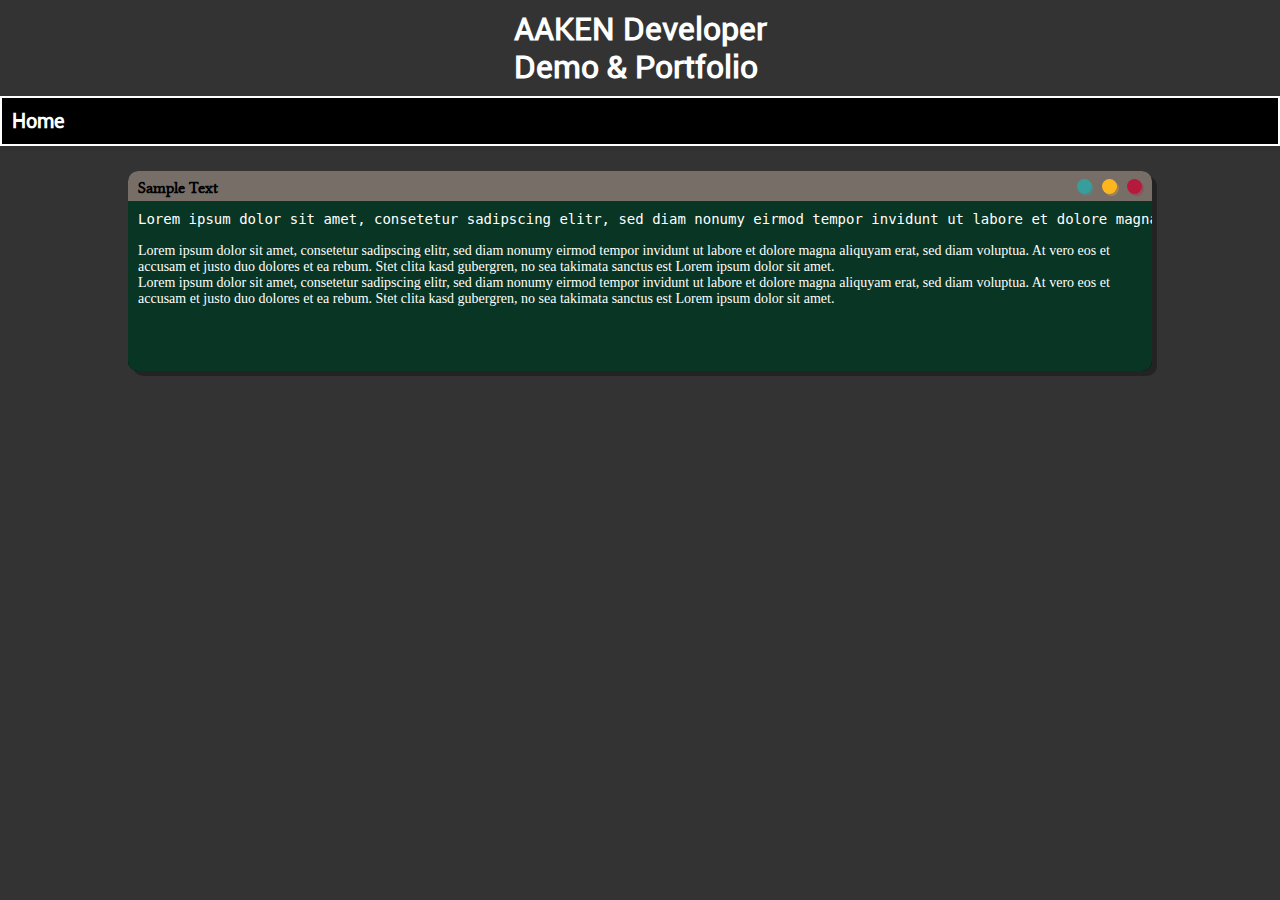
<file: index.html>
<!doctype html>
<html lang="en" dir="ltr">
  <head>
    <meta charset="utf-8"/>
    <meta name="viewport" content=width=device-width, initial-scale=1">
    <meta name="theme-color" content="#000000">

    <title>AAKEN Developer | Welcome...</title>

    <link rel="stylesheet" href="etc/css/main.css">
    <link rel="icon" href="etc/favicon/favicon.png">
    <link rel="stylesheet" href="https://use.fontawesome.com/releases/v5.15.1/css/all.css" integrity="sha384-vp86vTRFVJgpjF9jiIGPEEqYqlDwgyBgEF109VFjmqGmIY/Y4HV4d3Gp2irVfcrp" crossorigin="anonymous">
  </head>
  <body>

    <div class="mt-1">
      <a href="index.html"><h1>AAKEN Developer<br/>Demo &amp; Portfolio</h1></a>
    </div>

    <div class="menu-dd mt-1">
      <div class="flex txt-lg txt-b"><p>Home</p></div>
      <div class="flex-10"><span id="folder-ic" class="fas fa-folder fa-2x"></span></div>
    </div>
    <div id="menu-bar" class="menu-bar">
      <div class="menu-item"><a class="menu-link" href="page/html-basics.html">HTML Basics</a></div>
      <div class="menu-item"><a class="menu-link" href="page/html-intermediate.html">HTML Intermediate</a></div>
      <div class="menu-item"><a class="menu-link" href="page/css-basics.html">CSS Basics</a></div>
      <div class="menu-item"><a class="menu-link" href="page/css-functions.html">CSS Functions</a></div>
      <div class="menu-item"><a class="menu-link" href="page/css-classes.html">CSS Classes</a></div>
      <div class="menu-item"><a class="menu-link" href="page/css-layout-fundamentals.html">CSS Layout Fundamentals</a></div>
      <div class="menu-item"><a class="menu-link" href="page/flexbox-basics.html">Flexbox Basics</a></div>
      <div class="menu-item"><a class="menu-link" href="page/flexbox-containers.html">Flexbox Containers</a></div>
      <div class="menu-item"><a class="menu-link" href="page/flexbox-items.html">Flexbox Items</a></div>
      <div class="menu-item"><a class="menu-link" href="page/javascript-basics.html">JavaScript Basics</a></div>
      <div class="menu-item"><a class="menu-link" href="page/types-and-comparisons.html">Types and Comparisons</a></div>
      <div class="menu-item"><a class="menu-link" href="page/conditionals.html">Conditionals</a></div>
      <div class="menu-item"><a class="menu-link" href="page/loops.html">Loops</a></div>
      <div class="menu-item"><a class="menu-link" href="page/arrays.html">Arrays</a></div>
      <div class="menu-item"><a class="menu-link" href="page/functions.html">Functions</a></div>
      <div class="menu-item"><a class="menu-link" href="page/objects.html">Objects</a></div>
      <div class="menu-item"><a class="menu-link" href="page/reusable-programs.html">Reusable Programs</a></div>
      <div class="menu-item"><a class="menu-link" href="page/dynamic-webpages.html">Dynamic Webpages</a></div>
      <div class="menu-item"><a class="menu-link" href="page/classes.html">Classes</a></div>
    </div>

    <div class="code-ctr">
      <div class="code-ctr-top">
        <div class="code-ctr-top-txt">
          <p>Sample Text</p>
        </div>
        <div class="code-ctr-top-cir red"></div>
        <div class="code-ctr-top-cir yellow"></div>
        <div class="code-ctr-top-cir cyan"></div>
      </div>
      <div class="code-ctr-btm">
        <pre>
Lorem ipsum dolor sit amet, consetetur sadipscing elitr, sed diam nonumy eirmod tempor invidunt ut labore et dolore magna aliquyam erat, sed diam voluptua. At vero eos et accusam et justo duo dolores et ea rebum. Stet clita kasd gubergren, no sea takimata sanctus est Lorem ipsum dolor sit amet.
        </pre>
        <p>
Lorem ipsum dolor sit amet, consetetur sadipscing elitr, sed diam nonumy eirmod tempor invidunt ut labore et dolore magna aliquyam erat, sed diam voluptua. At vero eos et accusam et justo duo dolores et ea rebum. Stet clita kasd gubergren, no sea takimata sanctus est Lorem ipsum dolor sit amet.
        </p>
        <p>        
Lorem ipsum dolor sit amet, consetetur sadipscing elitr, sed diam nonumy eirmod tempor invidunt ut labore et dolore magna aliquyam erat, sed diam voluptua. At vero eos et accusam et justo duo dolores et ea rebum. Stet clita kasd gubergren, no sea takimata sanctus est Lorem ipsum dolor sit amet.
        </p>
      </div>
    </div>
    <script src="etc/js/main.js"></script>
  </body>
</html>
</file>
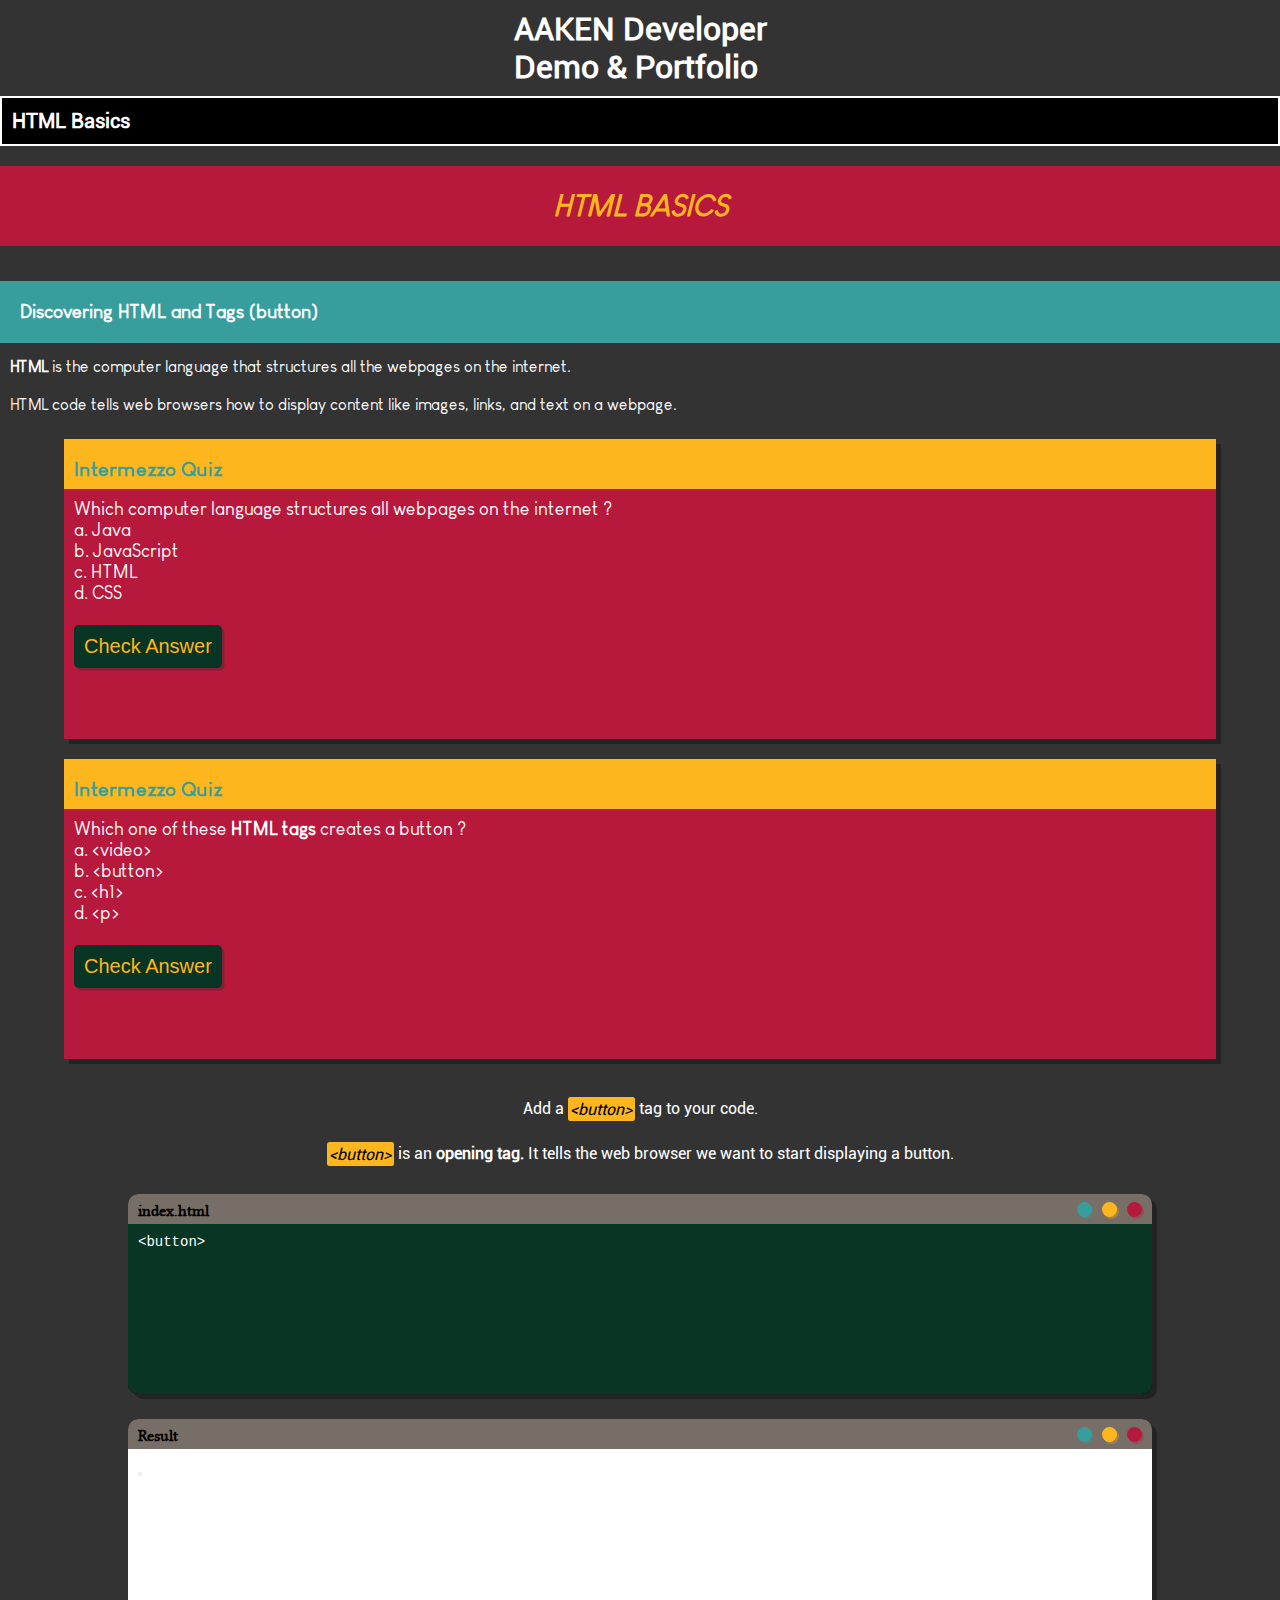
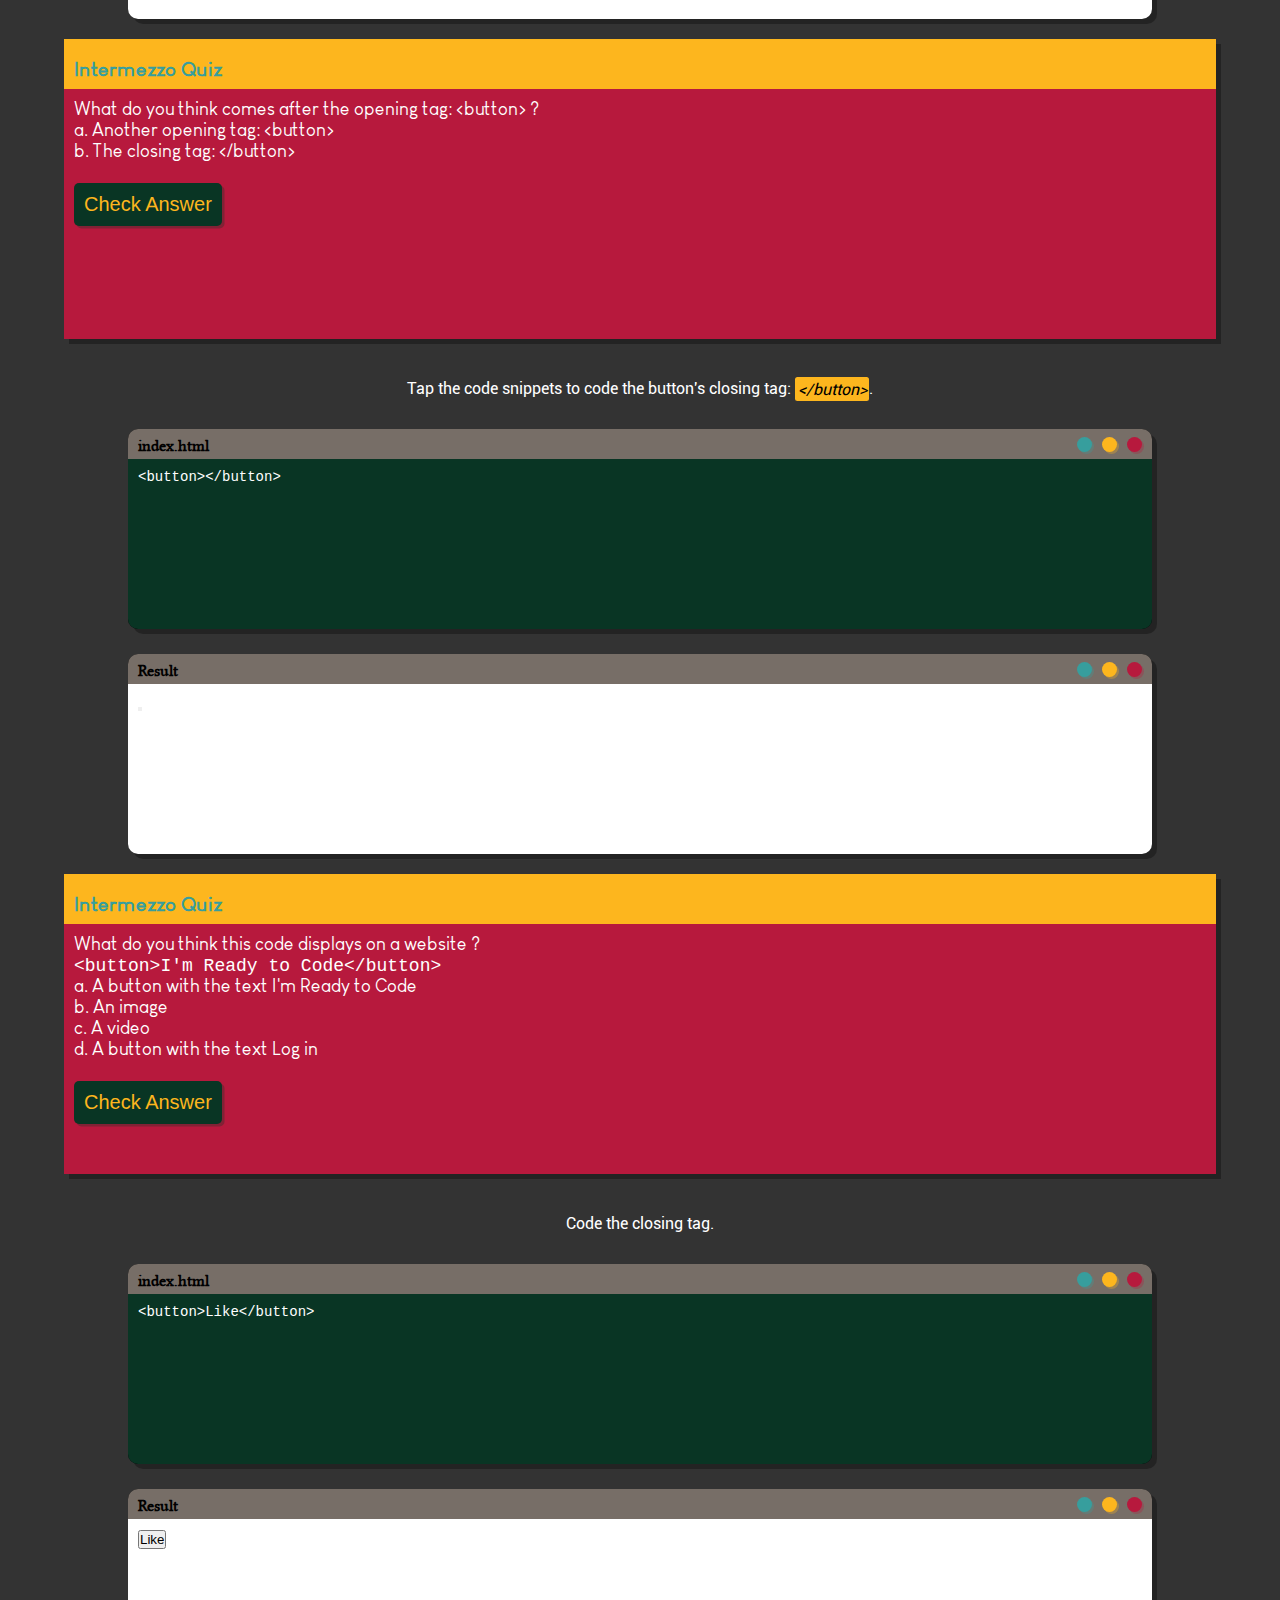
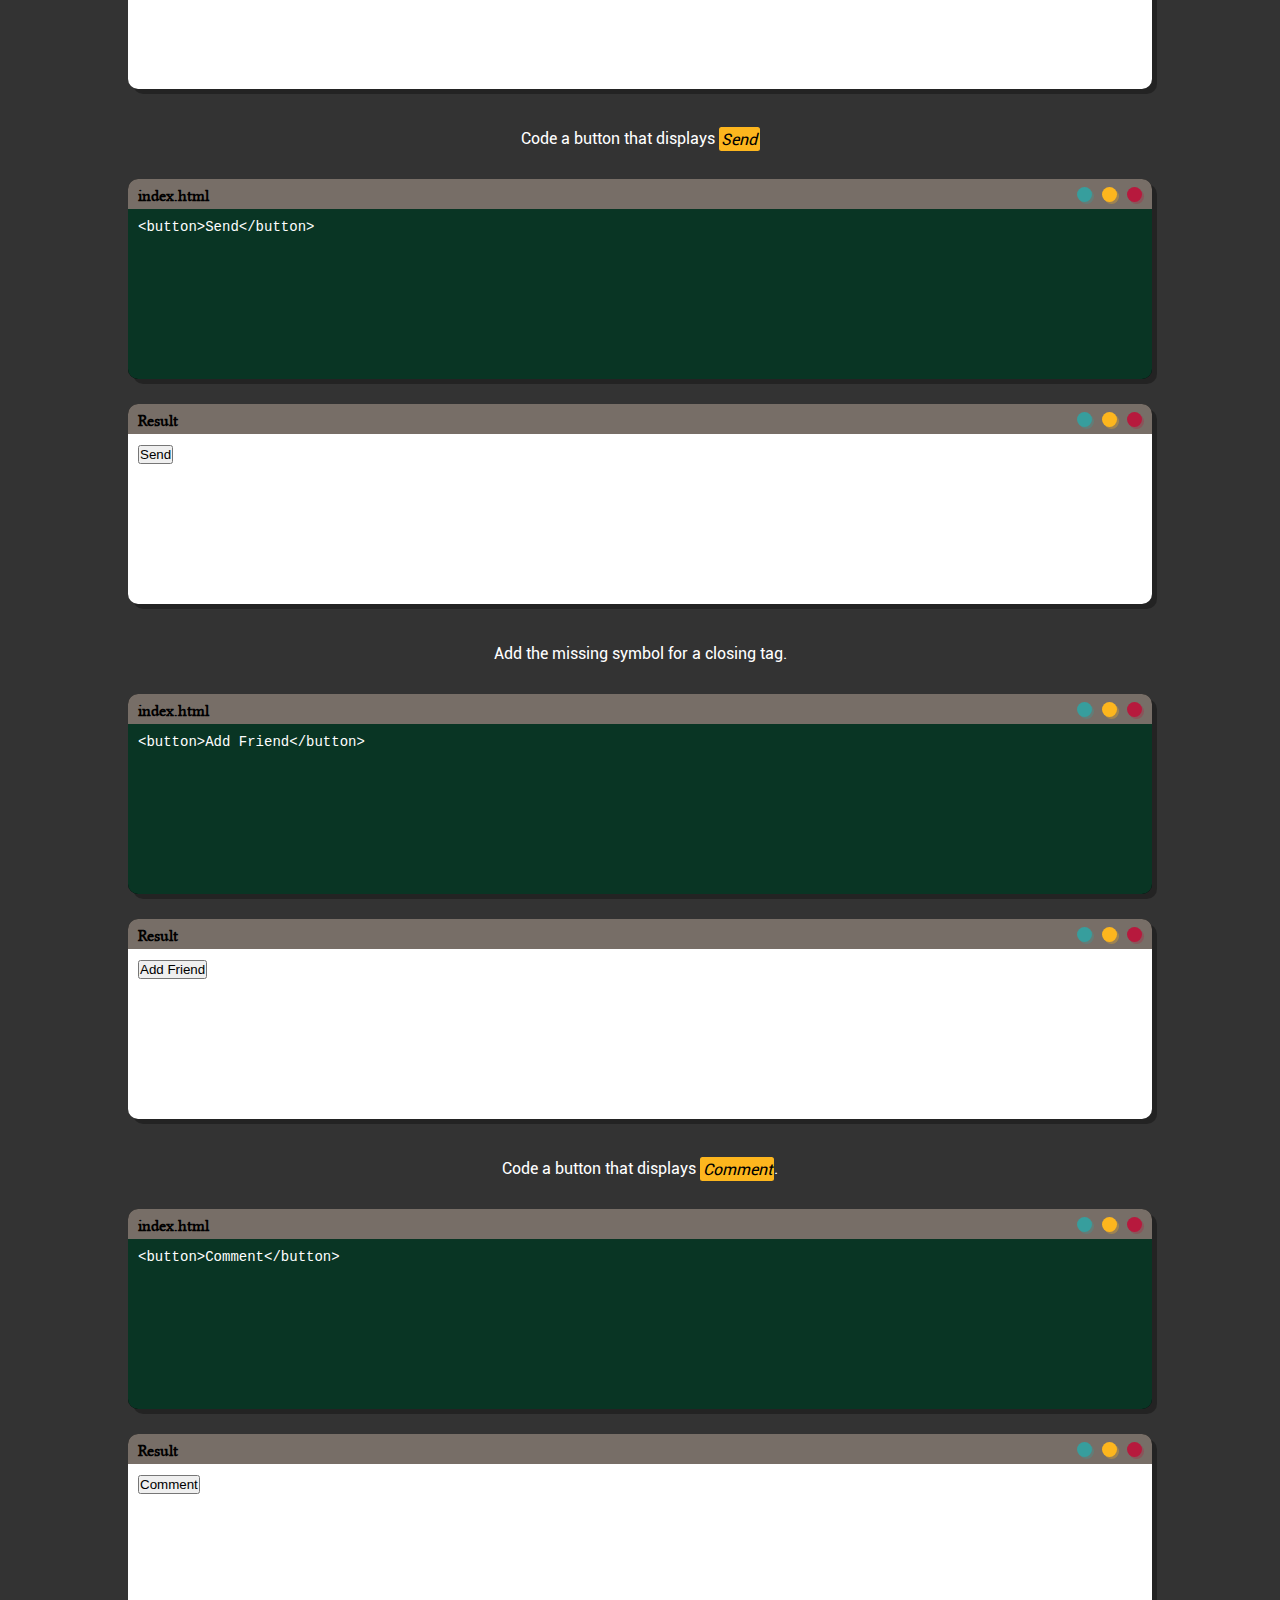
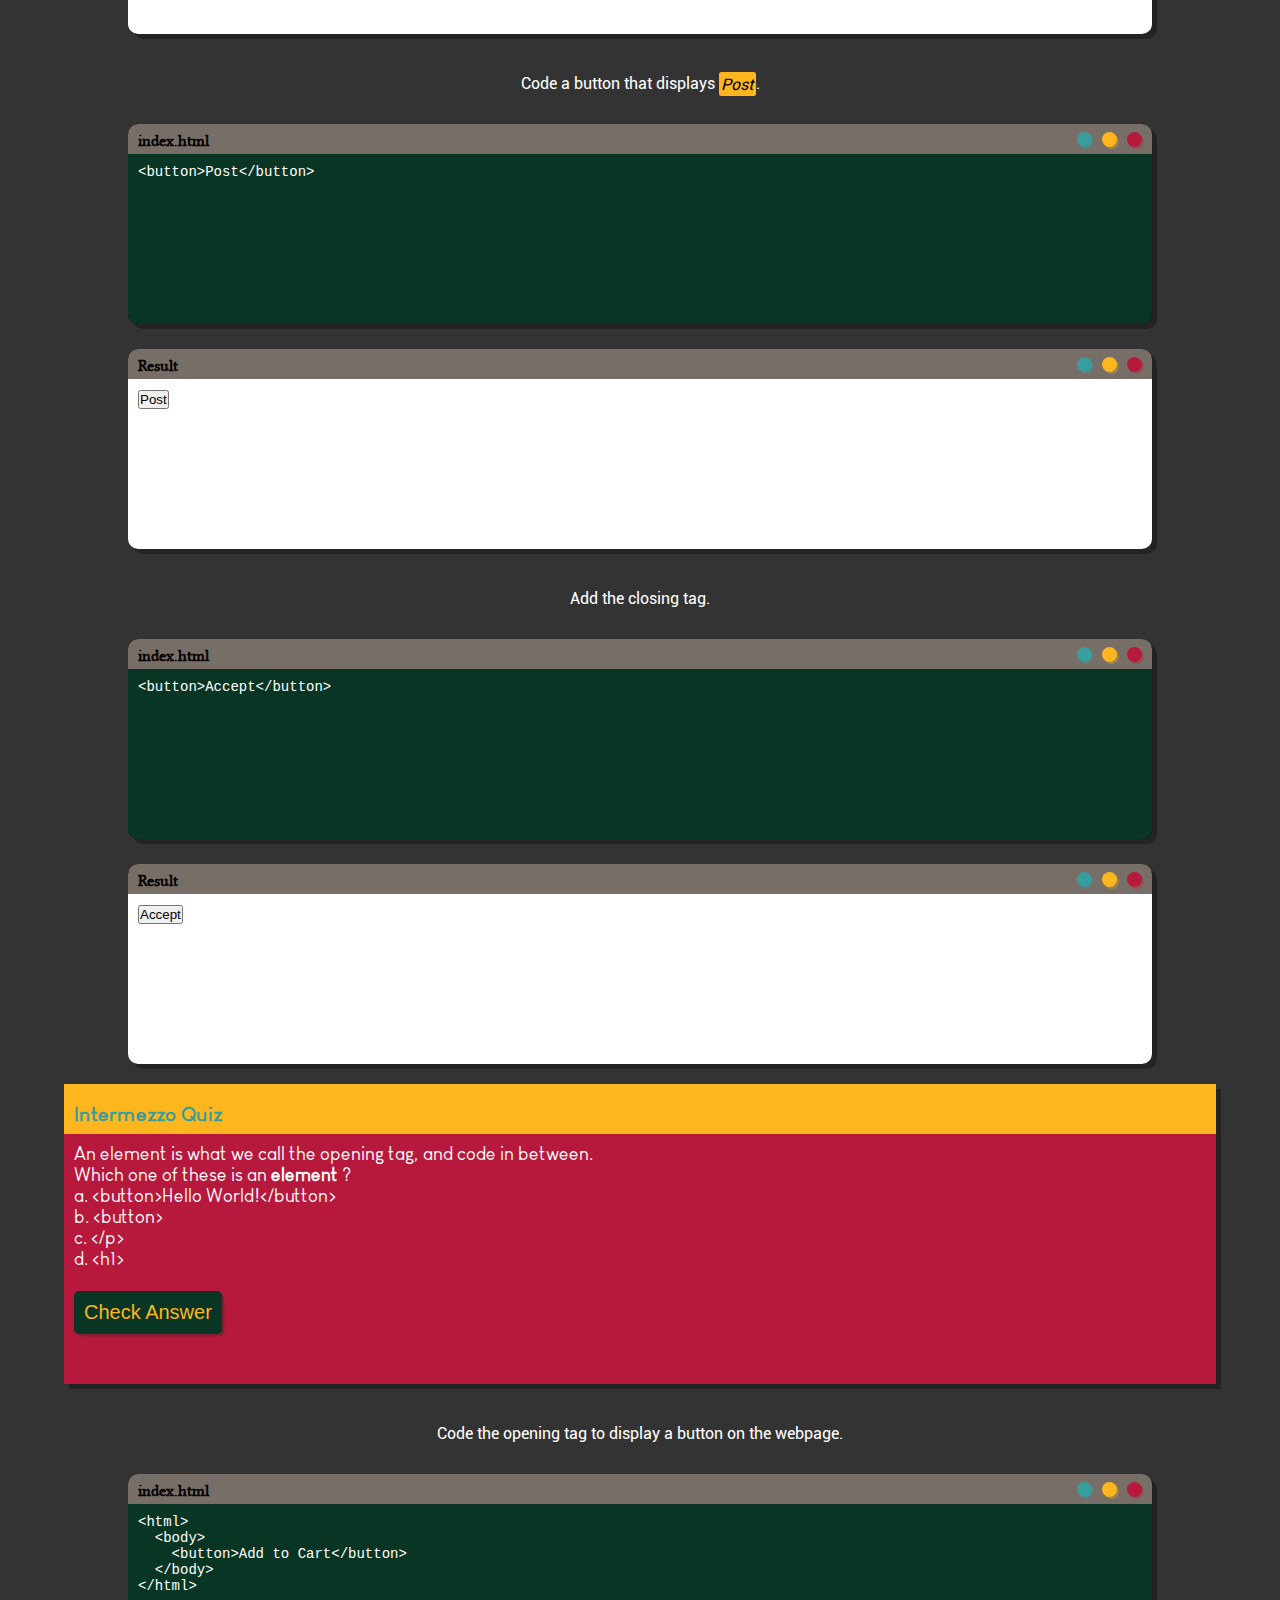
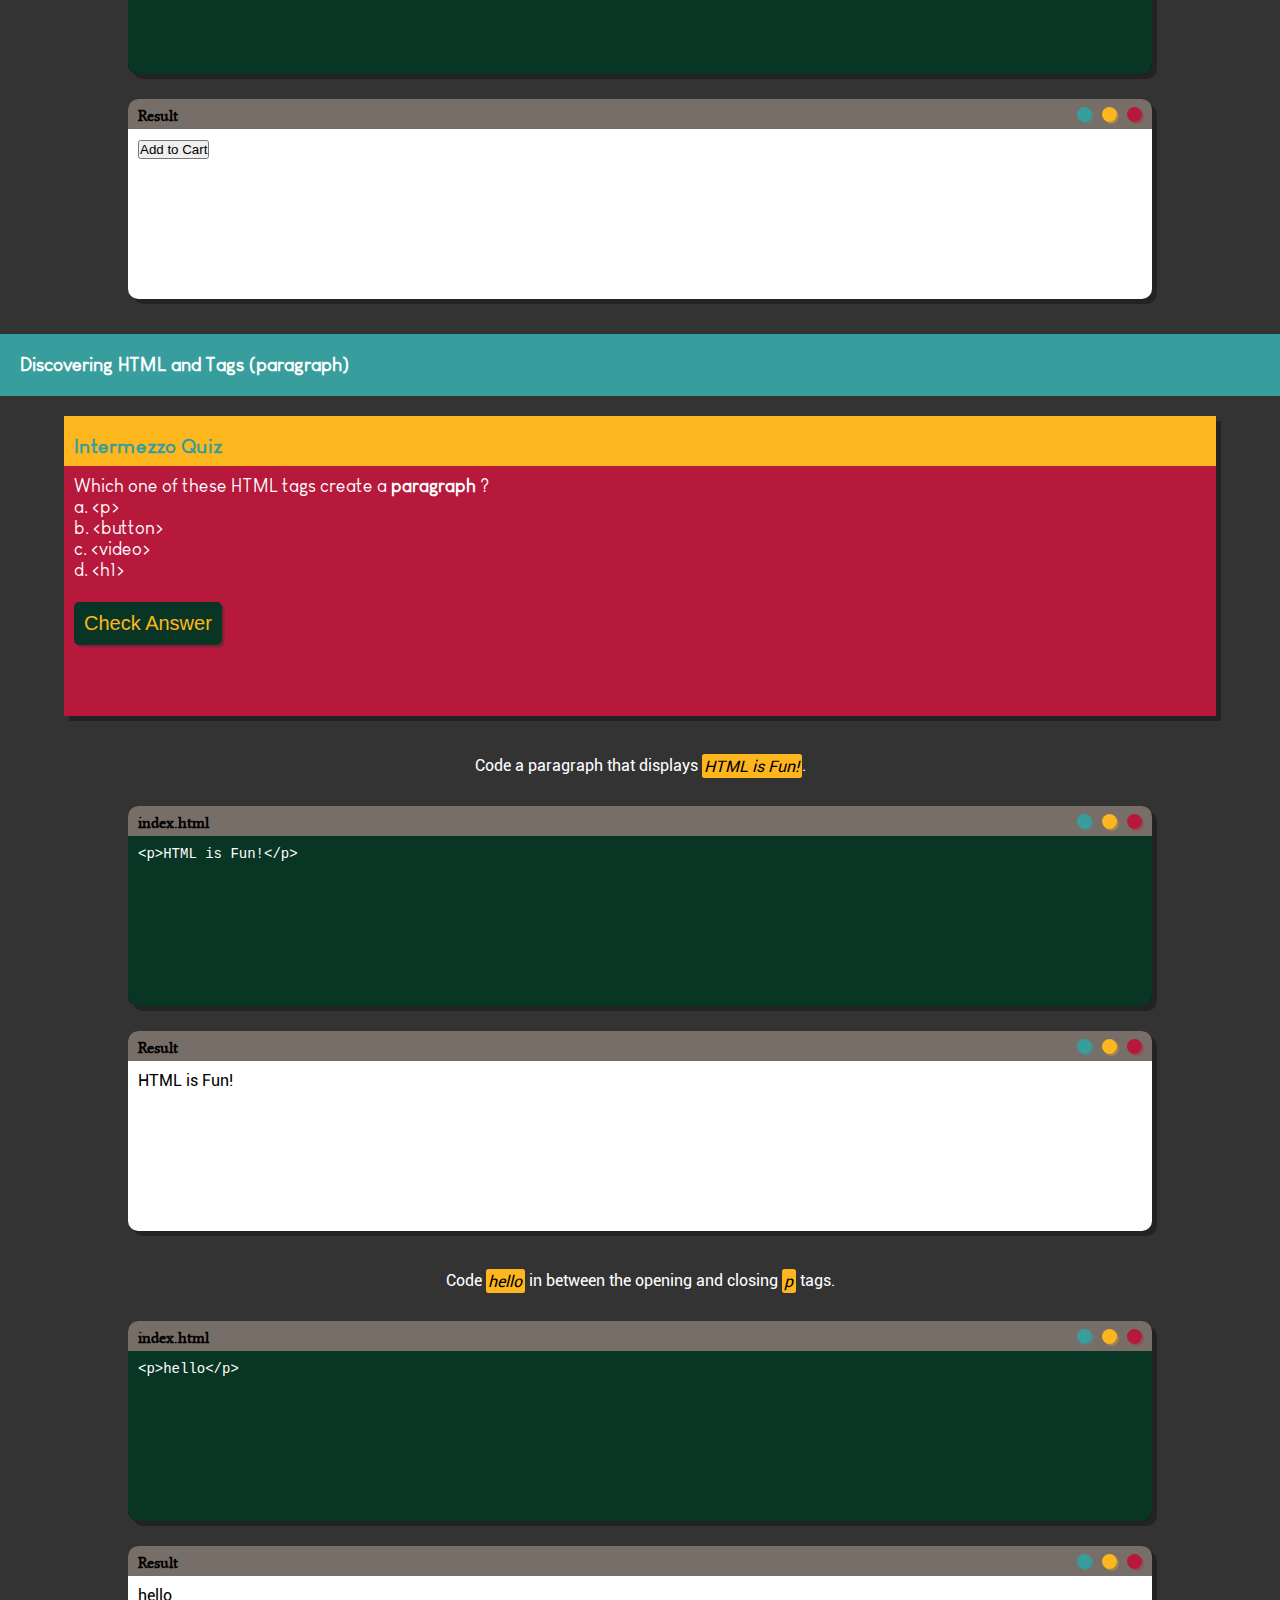
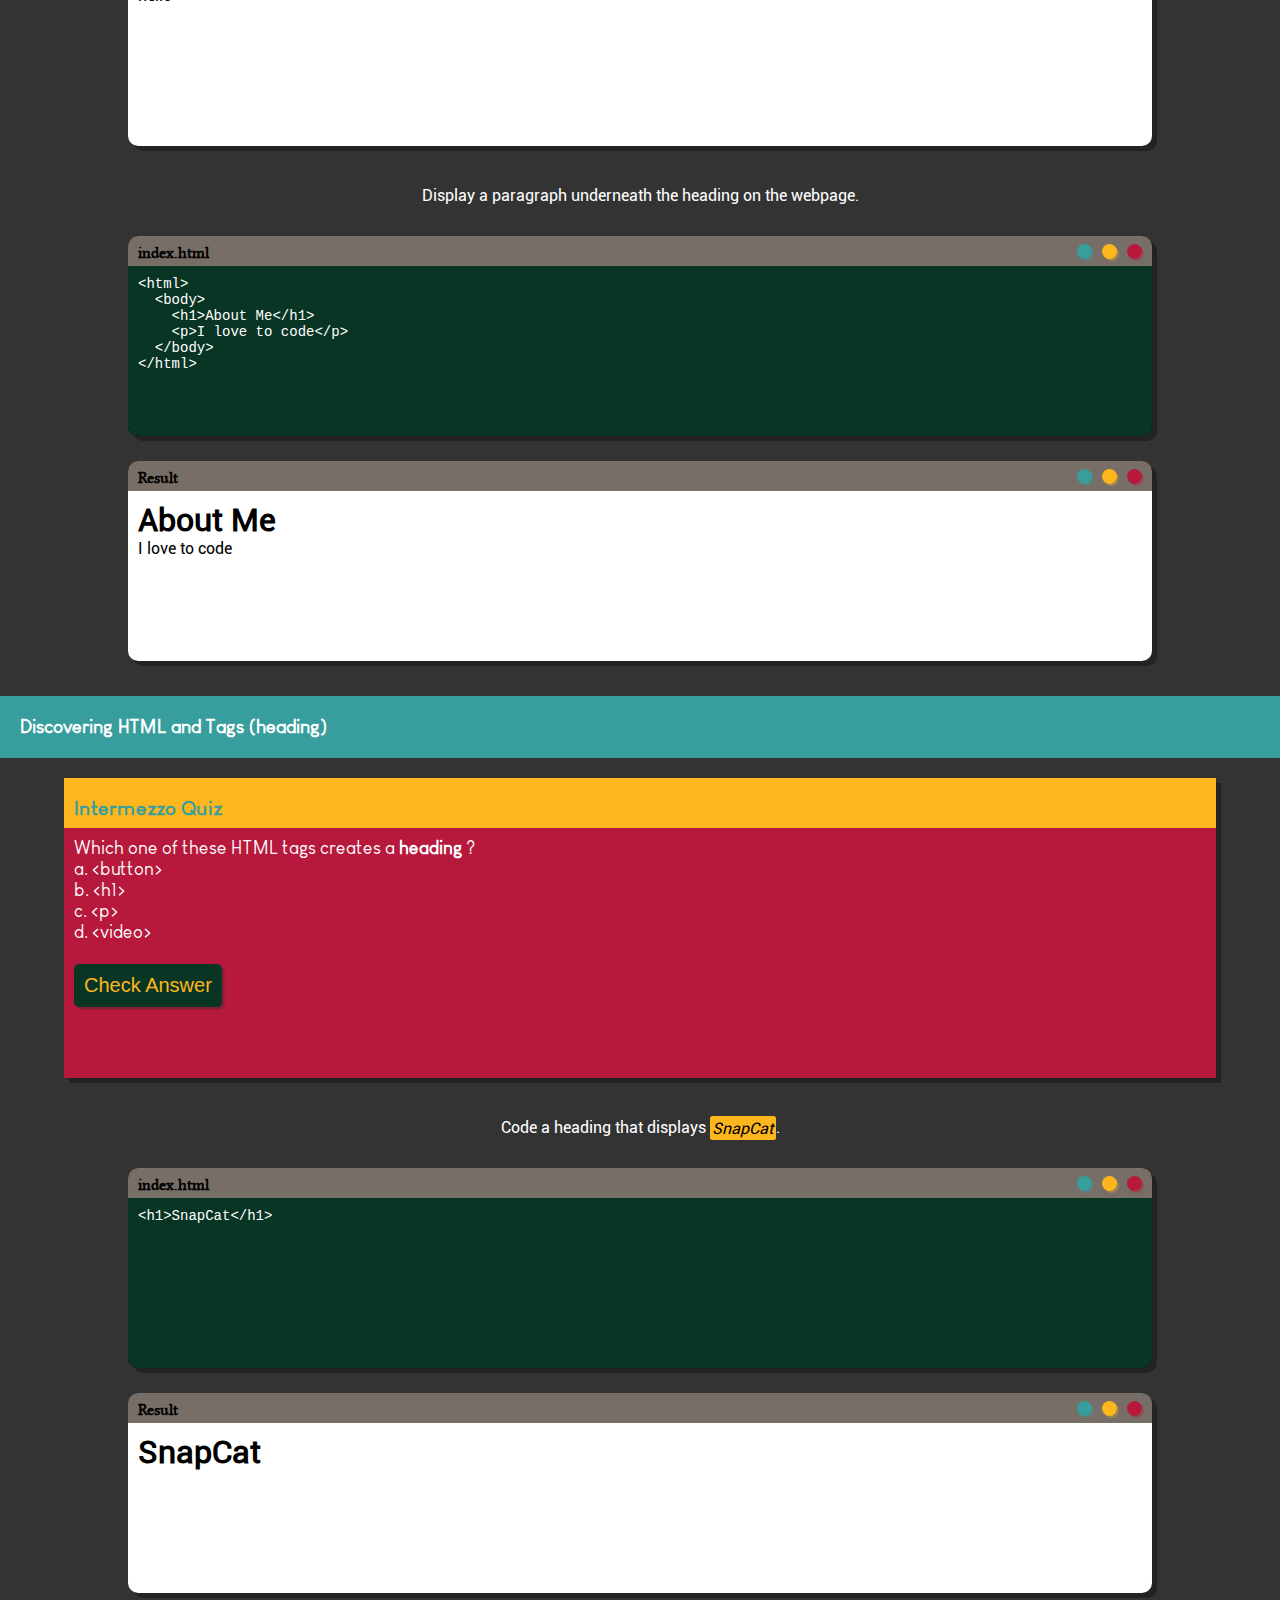
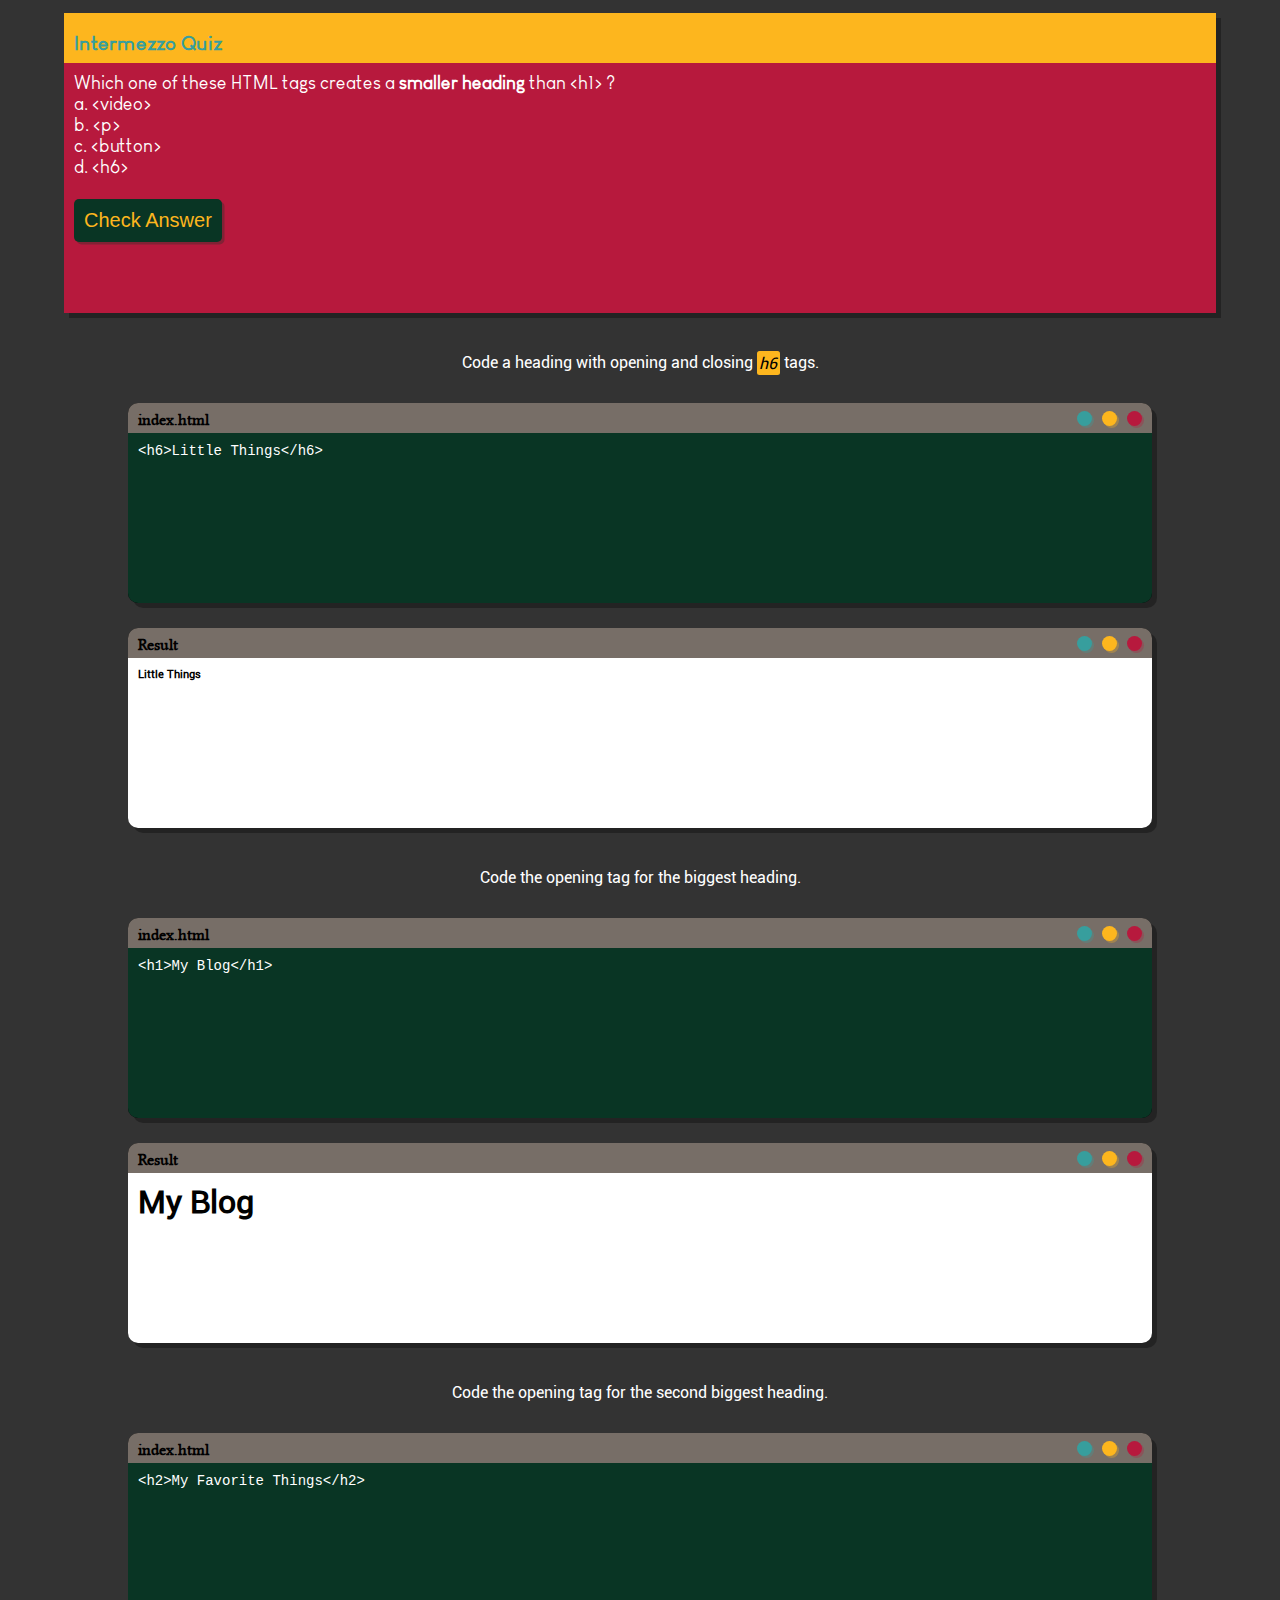
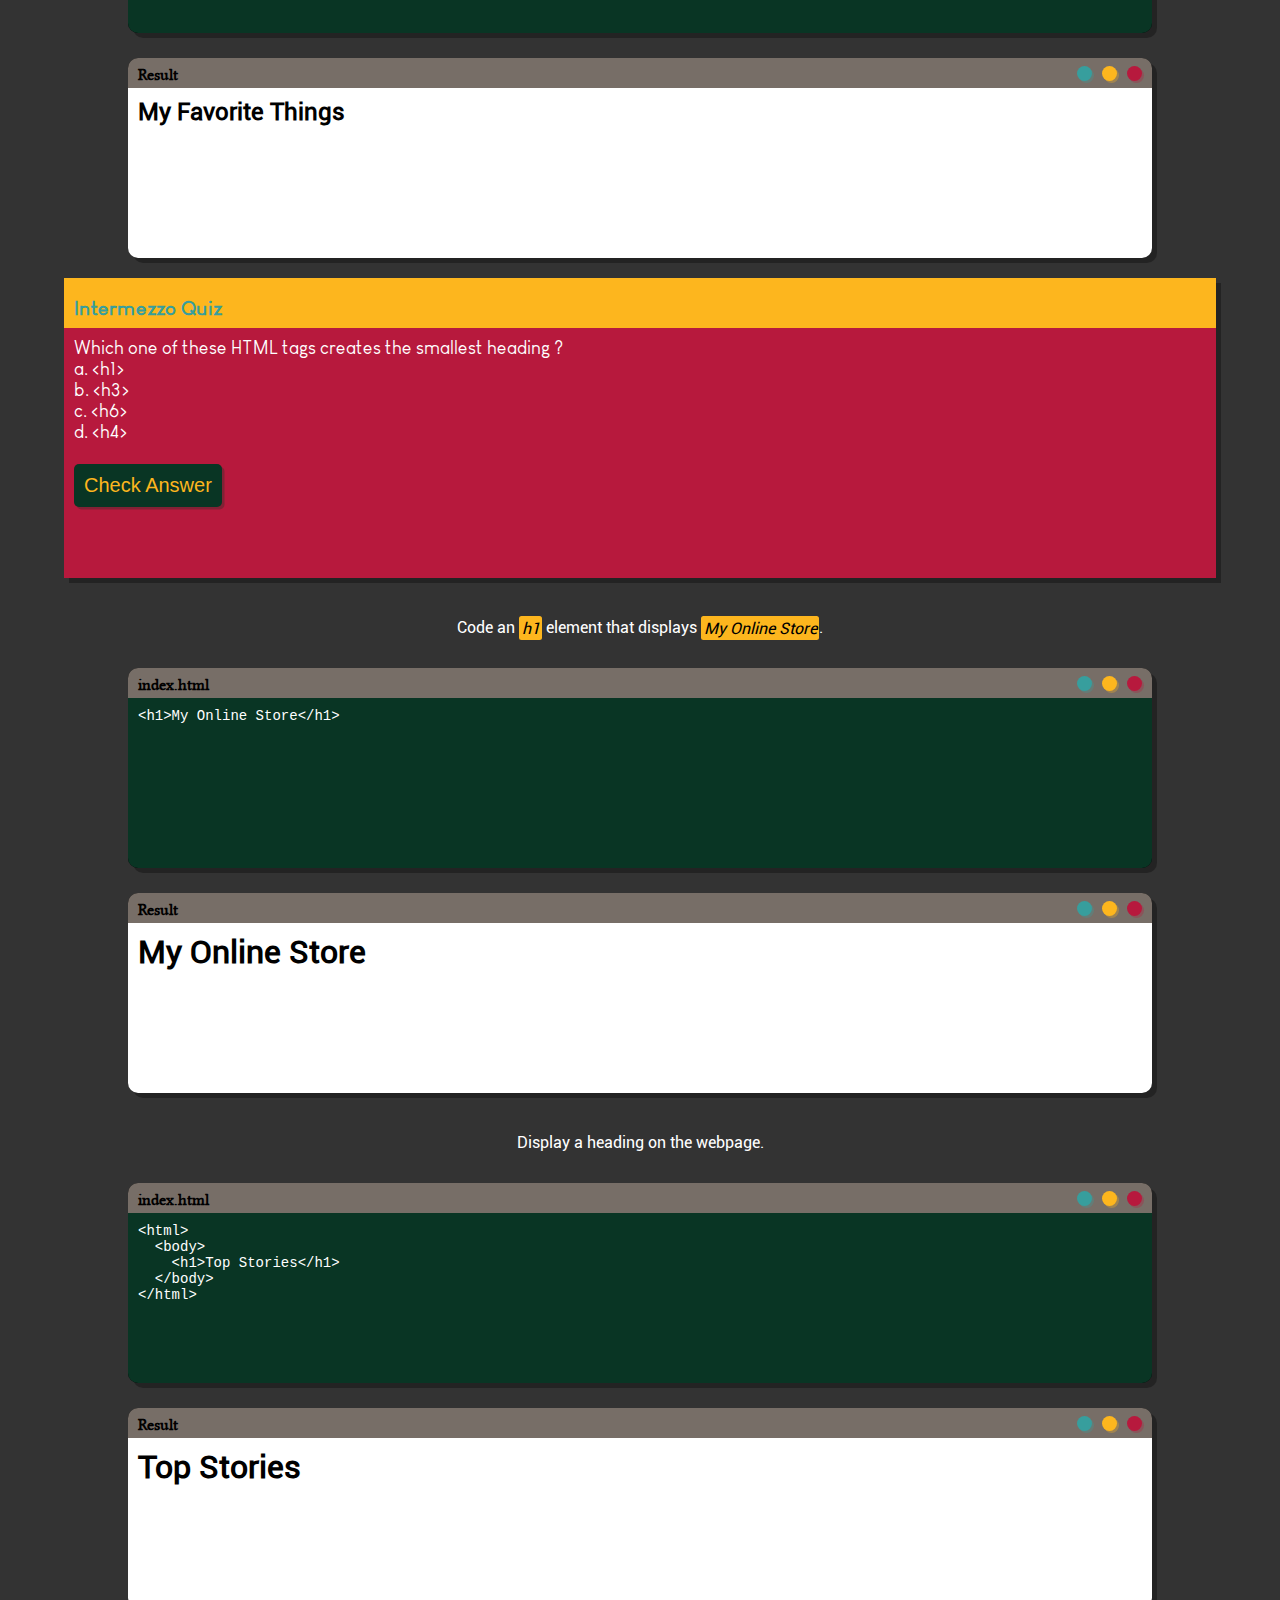
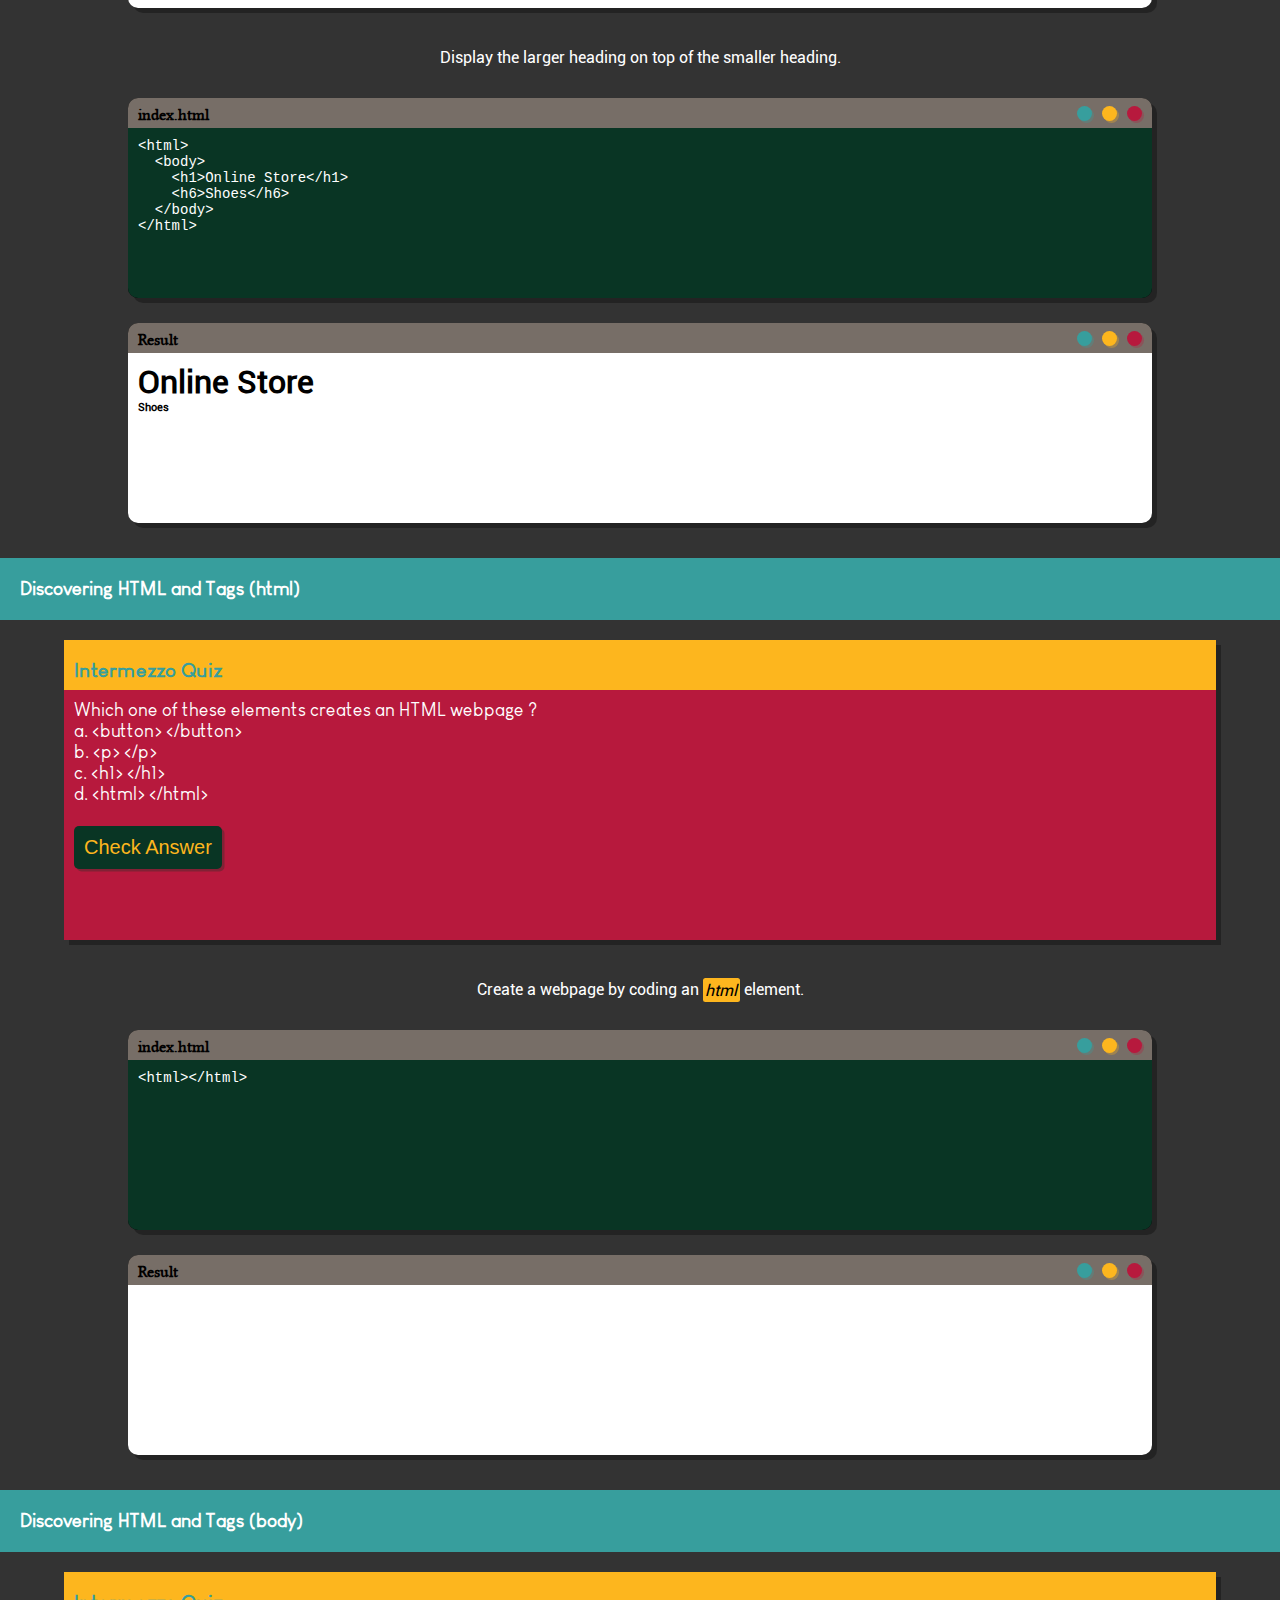
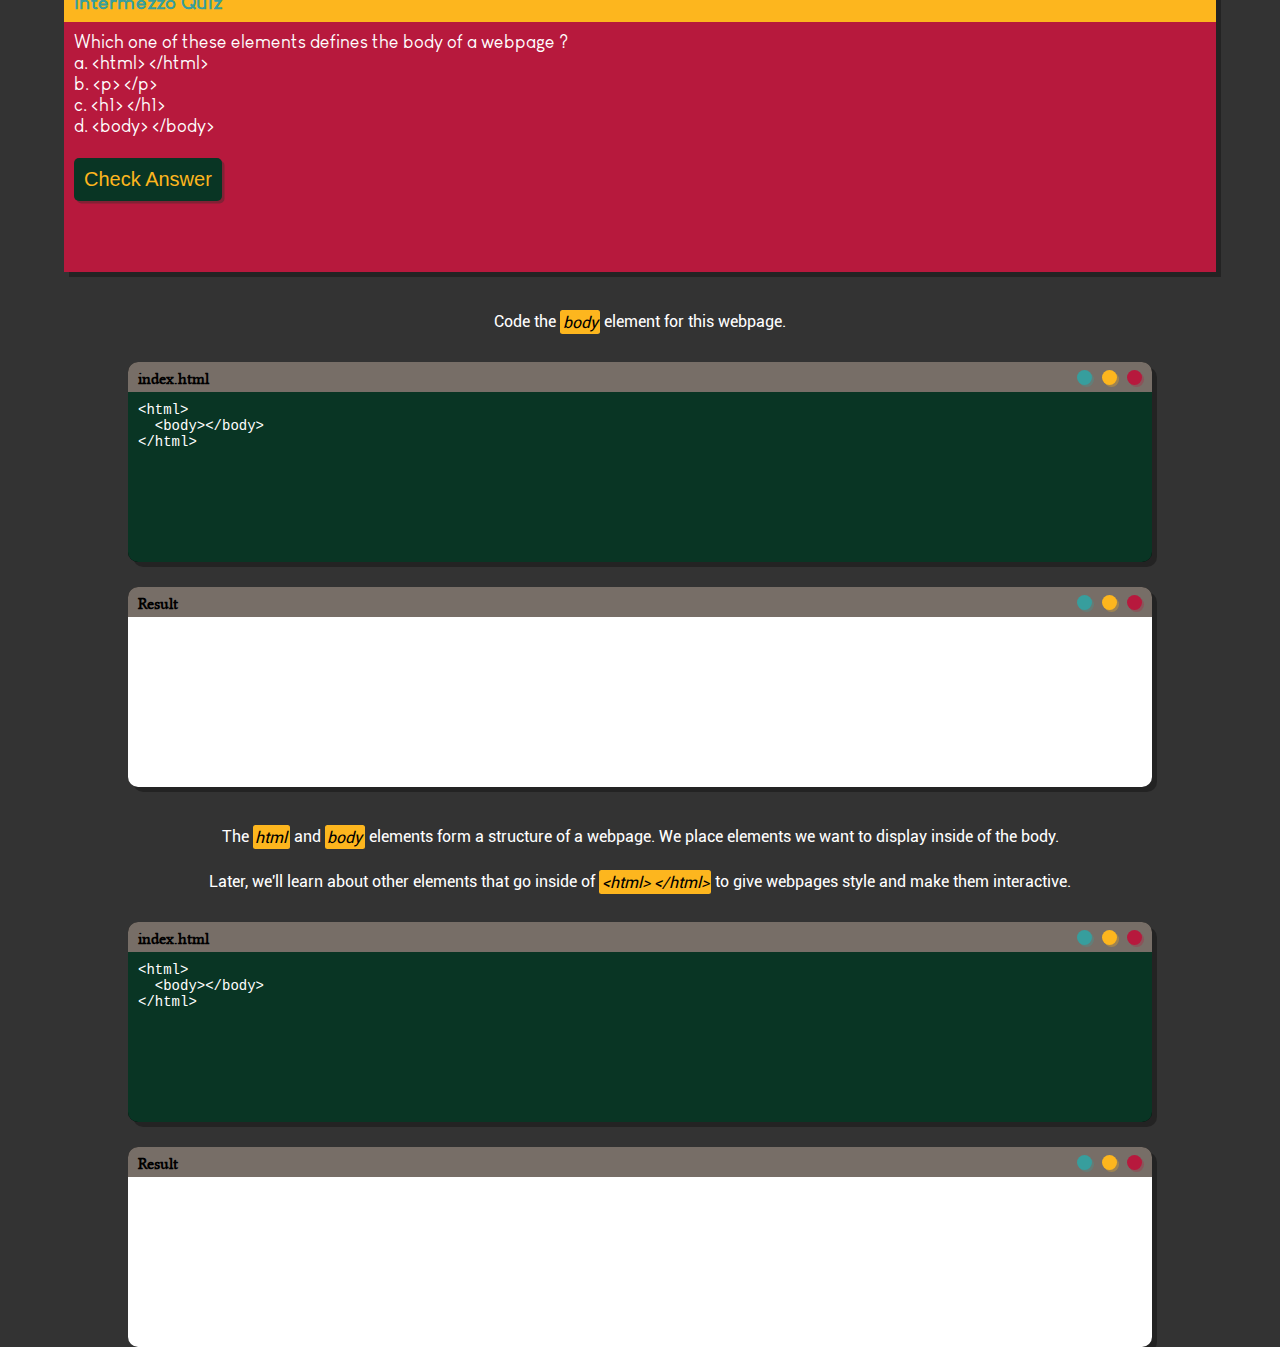
<file: page/html-basics.html>
<!doctype html>
<html lang="en" dir="ltr">
<head>
  <meta charset="utf-8" />
  <meta name="viewport" content="width=device-width, initial-scale=1">
  <meta name="theme-color" content="#000000">

  <title>AAKEN Developer | HTML Basics</title>

  <link rel="stylesheet" href="../etc/css/main.css">
  <link rel="icon" href="../etc/favicon/favicon.png">
  <link rel="stylesheet" href="https://use.fontawesome.com/releases/v5.15.1/css/all.css" integrity="sha384-vp86vTRFVJgpjF9jiIGPEEqYqlDwgyBgEF109VFjmqGmIY/Y4HV4d3Gp2irVfcrp" crossorigin="anonymous">
</head>
<body>

  <div class="mt-1">
    <a href="../index.html"><h1>AAKEN Developer<br />Demo &amp; Portfolio</h1></a>
  </div>

  <div class="menu-dd mt-1">
    <div class="flex txt-lg txt-b">
      <p>
        HTML Basics
      </p>
    </div>
    <div class="flex-10">
      <span id="folder-ic" class="fas fa-folder fa-2x"></span>
    </div>
  </div>
  <div id="menu-bar" class="menu-bar">
    <div class="menu-item">
      <a class="menu-link" href="html-basics.html">HTML Basics</a>
    </div>
    <div class="menu-item">
      <a class="menu-link" href="html-intermediate.html">HTML Intermediate</a>
    </div>
    <div class="menu-item">
      <a class="menu-link" href="css-basics.html">CSS Basics</a>
    </div>
    <div class="menu-item">
      <a class="menu-link" href="css-functions.html">CSS Functions</a>
    </div>
    <div class="menu-item">
      <a class="menu-link" href="css-classes.html">CSS Classes</a>
    </div>
    <div class="menu-item">
      <a class="menu-link" href="css-layout-fundamentals.html">CSS Layout Fundamentals</a>
    </div>
    <div class="menu-item">
      <a class="menu-link" href="flexbox-basics.html">Flexbox Basics</a>
    </div>
    <div class="menu-item">
      <a class="menu-link" href="flexbox-containers.html">Flexbox Containers</a>
    </div>
    <div class="menu-item">
      <a class="menu-link" href="flexbox-items.html">Flexbox Items</a>
    </div>
    <div class="menu-item">
      <a class="menu-link" href="javascript-basics.html">JavaScript Basics</a>
    </div>
    <div class="menu-item">
      <a class="menu-link" href="types-and-comparisons.html">Types and Comparisons</a>
    </div>
    <div class="menu-item">
      <a class="menu-link" href="conditionals.html">Conditionals</a>
    </div>
    <div class="menu-item">
      <a class="menu-link" href="loops.html">Loops</a>
    </div>
    <div class="menu-item">
      <a class="menu-link" href="arrays.html">Arrays</a>
    </div>
    <div class="menu-item">
      <a class="menu-link" href="functions.html">Functions</a>
    </div>
    <div class="menu-item">
      <a class="menu-link" href="objects.html">Objects</a>
    </div>
    <div class="menu-item">
      <a class="menu-link" href="reusable-programs.html">Reusable Programs</a>
    </div>
    <div class="menu-item">
      <a class="menu-link" href="dynamic-webpages.html">Dynamic Webpages</a>
    </div>
    <div class="menu-item">
      <a class="menu-link" href="classes.html">Classes</a>
    </div>
  </div>

  <div class="main-title">
    <h2>HTML BASICS</h2>
  </div>

  <div class="main-content">
    <h3>Discovering HTML and Tags (button)</h3>
    <p>
      <b>HTML</b> is the computer language that structures all the webpages on the internet.
    </p>
    <p>
      HTML code tells web browsers how to display content like images, links, and text on a webpage.
    </p>
  </div>

  <div class="main-quiz">
    <div class="main-quiz-top">
      <p>
        Intermezzo Quiz
      </p>
    </div>
    <div class="main-quiz-btm">
      <p>
        Which computer language structures all webpages on the internet ?
        <br />a. Java
        <br />b. JavaScript
        <br />c. HTML <span class="fas fa-check-circle"></span>
        <br />d. CSS
        <br /><br /><button class="btn-check" type="button">Check Answer</button>
      </p>
    </div>
  </div>

  <div class="main-quiz">
    <div class="main-quiz-top">
      <p>
        Intermezzo Quiz
      </p>
    </div>
    <div class="main-quiz-btm">
      <p>
        Which one of these <b>HTML tags</b> creates a button ?
        <br />a. &lt;video&gt;
        <br />b. &lt;button&gt; <span class="fas fa-check-circle"></span>
        <br />c. &lt;h1&gt;
        <br />d. &lt;p&gt;
        <br /><br /><button class="btn-check" type="button">Check Answer</button>
      </p>
    </div>
  </div>

  <div class="code-desc">
    <p>
      Add a <span>&lt;button&gt;</span> tag to your code.
    </p>
    <p>
      <span>&lt;button&gt;</span> is an <b>opening tag.</b> It tells the web browser we want to start displaying a button.
    </p>
  </div>
  <div class="code-ctr">
    <div class="code-ctr-top">
      <div class="code-ctr-top-txt">
        <p>
          index.html
        </p>
      </div>
      <div class="code-ctr-top-cir red"></div>
      <div class="code-ctr-top-cir yellow"></div>
      <div class="code-ctr-top-cir cyan"></div>
    </div>
    <div class="code-ctr-btm">
      <code>
        &lt;button&gt;
      </code>
    </div>
  </div>
  <div class="rslt-ctr">
    <div class="rslt-ctr-top">
      <div class="rslt-ctr-top-txt">
        <p>
          Result
        </p>
      </div>
      <div class="rslt-ctr-top-cir red"></div>
      <div class="rslt-ctr-top-cir yellow"></div>
      <div class="rslt-ctr-top-cir cyan"></div>
    </div>
    <div class="rslt-ctr-btm">
      <button></button>
    </div>
  </div>

  <div class="main-quiz">
    <div class="main-quiz-top">
      <p>
        Intermezzo Quiz
      </p>
    </div>
    <div class="main-quiz-btm">
      <p>
        What do you think comes after the opening tag: <span>&lt;button&gt;</span> ?
        <br />a. Another opening tag: &lt;button&gt;
        <br />b. The closing tag: &lt;/button&gt; <span class="fas fa-check-circle"></span>
        <br /><br /><button class="btn-check" type="button">Check Answer</button>
      </p>
    </div>
  </div>

  <div class="code-desc">
    <p>
      Tap the code snippets to code the button's closing tag: <span>&lt;/button&gt;</span>.
    </p>
  </div>
  <div class="code-ctr">
    <div class="code-ctr-top">
      <div class="code-ctr-top-txt">
        <p>
          index.html
        </p>
      </div>
      <div class="code-ctr-top-cir red"></div>
      <div class="code-ctr-top-cir yellow"></div>
      <div class="code-ctr-top-cir cyan"></div>
    </div>
    <div class="code-ctr-btm">
      <code>
        &lt;button&gt;&lt;/button&gt;
      </code>
    </div>
  </div>
  <div class="rslt-ctr">
    <div class="rslt-ctr-top">
      <div class="rslt-ctr-top-txt">
        <p>
          Result
        </p>
      </div>
      <div class="rslt-ctr-top-cir red"></div>
      <div class="rslt-ctr-top-cir yellow"></div>
      <div class="rslt-ctr-top-cir cyan"></div>
    </div>
    <div class="rslt-ctr-btm">
      <button></button>
    </div>
  </div>

  <div class="main-quiz">
    <div class="main-quiz-top">
      <p>
        Intermezzo Quiz
      </p>
    </div>
    <div class="main-quiz-btm">
      <p>
        What do you think this code displays on a website ?
        <br /><code>&lt;button&gt;I'm Ready to Code&lt;/button&gt;</code>
        <br />a. A button with the text I'm Ready to Code <span class="fas fa-check-circle"></span>
        <br />b. An image
        <br />c. A video
        <br />d. A button with the text Log in
        <br /><br /><button class="btn-check" type="button">Check Answer</button>
      </p>
    </div>
  </div>

  <div class="code-desc">
    <p>
      Code the closing tag.
    </p>
  </div>
  <div class="code-ctr">
    <div class="code-ctr-top">
      <div class="code-ctr-top-txt">
        <p>
          index.html
        </p>
      </div>
      <div class="code-ctr-top-cir red"></div>
      <div class="code-ctr-top-cir yellow"></div>
      <div class="code-ctr-top-cir cyan"></div>
    </div>
    <div class="code-ctr-btm">
      <code>
        &lt;button&gt;Like&lt;/button&gt;
      </code>
    </div>
  </div>
  <div class="rslt-ctr">
    <div class="rslt-ctr-top">
      <div class="rslt-ctr-top-txt">
        <p>
          Result
        </p>
      </div>
      <div class="rslt-ctr-top-cir red"></div>
      <div class="rslt-ctr-top-cir yellow"></div>
      <div class="rslt-ctr-top-cir cyan"></div>
    </div>
    <div class="rslt-ctr-btm">
      <button>Like</button>
    </div>
  </div>

  <div class="code-desc">
    <p>
      Code a button that displays <span>Send</span>
    </p>
  </div>
  <div class="code-ctr">
    <div class="code-ctr-top">
      <div class="code-ctr-top-txt">
        <p>
          index.html
        </p>
      </div>
      <div class="code-ctr-top-cir red"></div>
      <div class="code-ctr-top-cir yellow"></div>
      <div class="code-ctr-top-cir cyan"></div>
    </div>
    <div class="code-ctr-btm">
      <code>
        &lt;button&gt;Send&lt;/button&gt;
      </code>
    </div>
  </div>
  <div class="rslt-ctr">
    <div class="rslt-ctr-top">
      <div class="rslt-ctr-top-txt">
        <p>
          Result
        </p>
      </div>
      <div class="rslt-ctr-top-cir red"></div>
      <div class="rslt-ctr-top-cir yellow"></div>
      <div class="rslt-ctr-top-cir cyan"></div>
    </div>
    <div class="rslt-ctr-btm">
      <button>Send</button>
    </div>
  </div>

  <div class="code-desc">
    <p>
      Add the missing symbol for a closing tag.
    </p>
  </div>
  <div class="code-ctr">
    <div class="code-ctr-top">
      <div class="code-ctr-top-txt">
        <p>
          index.html
        </p>
      </div>
      <div class="code-ctr-top-cir red"></div>
      <div class="code-ctr-top-cir yellow"></div>
      <div class="code-ctr-top-cir cyan"></div>
    </div>
    <div class="code-ctr-btm">
      <code>
        &lt;button&gt;Add Friend&lt;/button&gt;
      </code>
    </div>
  </div>
  <div class="rslt-ctr">
    <div class="rslt-ctr-top">
      <div class="rslt-ctr-top-txt">
        <p>
          Result
        </p>
      </div>
      <div class="rslt-ctr-top-cir red"></div>
      <div class="rslt-ctr-top-cir yellow"></div>
      <div class="rslt-ctr-top-cir cyan"></div>
    </div>
    <div class="rslt-ctr-btm">
      <button>Add Friend</button>
    </div>
  </div>

  <div class="code-desc">
    <p>
      Code a button that displays <span>Comment</span>.
    </p>
  </div>
  <div class="code-ctr">
    <div class="code-ctr-top">
      <div class="code-ctr-top-txt">
        <p>
          index.html
        </p>
      </div>
      <div class="code-ctr-top-cir red"></div>
      <div class="code-ctr-top-cir yellow"></div>
      <div class="code-ctr-top-cir cyan"></div>
    </div>
    <div class="code-ctr-btm">
      <code>
        &lt;button&gt;Comment&lt;/button&gt;
      </code>
    </div>
  </div>
  <div class="rslt-ctr">
    <div class="rslt-ctr-top">
      <div class="rslt-ctr-top-txt">
        <p>
          Result
        </p>
      </div>
      <div class="rslt-ctr-top-cir red"></div>
      <div class="rslt-ctr-top-cir yellow"></div>
      <div class="rslt-ctr-top-cir cyan"></div>
    </div>
    <div class="rslt-ctr-btm">
      <button>Comment</button>
    </div>
  </div>

  <div class="code-desc">
    <p>
      Code a button that displays <span>Post</span>.
    </p>
  </div>
  <div class="code-ctr">
    <div class="code-ctr-top">
      <div class="code-ctr-top-txt">
        <p>
          index.html
        </p>
      </div>
      <div class="code-ctr-top-cir red"></div>
      <div class="code-ctr-top-cir yellow"></div>
      <div class="code-ctr-top-cir cyan"></div>
    </div>
    <div class="code-ctr-btm">
      <code>
        &lt;button&gt;Post&lt;/button&gt;
      </code>
    </div>
  </div>
  <div class="rslt-ctr">
    <div class="rslt-ctr-top">
      <div class="rslt-ctr-top-txt">
        <p>
          Result
        </p>
      </div>
      <div class="rslt-ctr-top-cir red"></div>
      <div class="rslt-ctr-top-cir yellow"></div>
      <div class="rslt-ctr-top-cir cyan"></div>
    </div>
    <div class="rslt-ctr-btm">
      <button>Post</button>
    </div>
  </div>

  <div class="code-desc">
    <p>
      Add the closing tag.
    </p>
  </div>
  <div class="code-ctr">
    <div class="code-ctr-top">
      <div class="code-ctr-top-txt">
        <p>
          index.html
        </p>
      </div>
      <div class="code-ctr-top-cir red"></div>
      <div class="code-ctr-top-cir yellow"></div>
      <div class="code-ctr-top-cir cyan"></div>
    </div>
    <div class="code-ctr-btm">
      <code>
        &lt;button&gt;Accept&lt;/button&gt;
      </code>
    </div>
  </div>
  <div class="rslt-ctr">
    <div class="rslt-ctr-top">
      <div class="rslt-ctr-top-txt">
        <p>
          Result
        </p>
      </div>
      <div class="rslt-ctr-top-cir red"></div>
      <div class="rslt-ctr-top-cir yellow"></div>
      <div class="rslt-ctr-top-cir cyan"></div>
    </div>
    <div class="rslt-ctr-btm">
      <button>Accept</button>
    </div>
  </div>

  <div class="main-quiz">
    <div class="main-quiz-top">
      <p>
        Intermezzo Quiz
      </p>
    </div>
    <div class="main-quiz-btm">
      <p>
        An element is what we call the opening tag, and code in between.
        <br />Which one of these is an <b>element</b> ?
        <br />a. &lt;button&gt;Hello World!&lt;/button&gt; <span class="fas fa-check-circle"></span>
        <br />b. &lt;button&gt;
        <br />c. &lt;/p&gt;
        <br />d. &lt;h1&gt;
        <br /><br /><button class="btn-check" type="button">Check Answer</button>
      </p>
    </div>
  </div>

  <div class="code-desc">
    <p>
      Code the opening tag to display a button on the webpage.
    </p>
  </div>
  <div class="code-ctr">
    <div class="code-ctr-top">
      <div class="code-ctr-top-txt">
        <p>
          index.html
        </p>
      </div>
      <div class="code-ctr-top-cir red"></div>
      <div class="code-ctr-top-cir yellow"></div>
      <div class="code-ctr-top-cir cyan"></div>
    </div>
    <div class="code-ctr-btm">
      <code>
        &lt;html&gt;
        <br />&nbsp;&nbsp;&lt;body&gt;
        <br />&nbsp;&nbsp;&nbsp;&nbsp;&lt;button&gt;Add to Cart&lt;/button&gt;
        <br />&nbsp;&nbsp;&lt;/body&gt;
        <br />&lt;/html&gt;
      </code>
    </div>
  </div>
  <div class="rslt-ctr">
    <div class="rslt-ctr-top">
      <div class="rslt-ctr-top-txt">
        <p>
          Result
        </p>
      </div>
      <div class="rslt-ctr-top-cir red"></div>
      <div class="rslt-ctr-top-cir yellow"></div>
      <div class="rslt-ctr-top-cir cyan"></div>
    </div>
    <div class="rslt-ctr-btm">
      <button>Add to Cart</button>
    </div>
  </div>



  <div class="main-content">
    <h3>Discovering HTML and Tags (paragraph)</h3>
  </div>

  <div class="main-quiz">
    <div class="main-quiz-top">
      <p>
        Intermezzo Quiz
      </p>
    </div>
    <div class="main-quiz-btm">
      <p>
        Which one of these HTML tags create a <b>paragraph</b> ?
        <br />a. &lt;p&gt; <span class="fas fa-check-circle"></span>
        <br />b. &lt;button&gt;
        <br />c. &lt;video&gt;
        <br />d. &lt;h1&gt;
        <br /><br /><button class="btn-check" type="button">Check Answer</button>
      </p>
    </div>
  </div>

  <div class="code-desc">
    <p>
      Code a paragraph that displays <span>HTML is Fun!</span>.
    </p>
  </div>
  <div class="code-ctr">
    <div class="code-ctr-top">
      <div class="code-ctr-top-txt">
        <p>
          index.html
        </p>
      </div>
      <div class="code-ctr-top-cir red"></div>
      <div class="code-ctr-top-cir yellow"></div>
      <div class="code-ctr-top-cir cyan"></div>
    </div>
    <div class="code-ctr-btm">
      <code>
        &lt;p&gt;HTML is Fun!&lt;/p&gt;
      </code>
    </div>
  </div>
  <div class="rslt-ctr">
    <div class="rslt-ctr-top">
      <div class="rslt-ctr-top-txt">
        <p>
          Result
        </p>
      </div>
      <div class="rslt-ctr-top-cir red"></div>
      <div class="rslt-ctr-top-cir yellow"></div>
      <div class="rslt-ctr-top-cir cyan"></div>
    </div>
    <div class="rslt-ctr-btm">
      <p>
        HTML is Fun!
      </p>
    </div>
  </div>

  <div class="code-desc">
    <p>
      Code <span>hello</span> in between the opening and closing <span>p</span> tags.
    </p>
  </div>
  <div class="code-ctr">
    <div class="code-ctr-top">
      <div class="code-ctr-top-txt">
        <p>
          index.html
        </p>
      </div>
      <div class="code-ctr-top-cir red"></div>
      <div class="code-ctr-top-cir yellow"></div>
      <div class="code-ctr-top-cir cyan"></div>
    </div>
    <div class="code-ctr-btm">
      <code>
        &lt;p&gt;hello&lt;/p&gt;
      </code>
    </div>
  </div>
  <div class="rslt-ctr">
    <div class="rslt-ctr-top">
      <div class="rslt-ctr-top-txt">
        <p>
          Result
        </p>
      </div>
      <div class="rslt-ctr-top-cir red"></div>
      <div class="rslt-ctr-top-cir yellow"></div>
      <div class="rslt-ctr-top-cir cyan"></div>
    </div>
    <div class="rslt-ctr-btm">
      <p>
        hello
      </p>
    </div>
  </div>

  <div class="code-desc">
    <p>
      Display a paragraph underneath the heading on the webpage.
    </p>
  </div>
  <div class="code-ctr">
    <div class="code-ctr-top">
      <div class="code-ctr-top-txt">
        <p>
          index.html
        </p>
      </div>
      <div class="code-ctr-top-cir red"></div>
      <div class="code-ctr-top-cir yellow"></div>
      <div class="code-ctr-top-cir cyan"></div>
    </div>
    <div class="code-ctr-btm">
      <code>
        &lt;html&gt;
        <br />&nbsp;&nbsp;&lt;body&gt;
        <br />&nbsp;&nbsp;&nbsp;&nbsp;&lt;h1&gt;About Me&lt;/h1&gt;
        <br />&nbsp;&nbsp;&nbsp;&nbsp;&lt;p&gt;I love to code&lt;/p&gt;
        <br />&nbsp;&nbsp;&lt;/body&gt;
        <br />&lt;/html&gt;
      </code>
    </div>
  </div>
  <div class="rslt-ctr">
    <div class="rslt-ctr-top">
      <div class="rslt-ctr-top-txt">
        <p>
          Result
        </p>
      </div>
      <div class="rslt-ctr-top-cir red"></div>
      <div class="rslt-ctr-top-cir yellow"></div>
      <div class="rslt-ctr-top-cir cyan"></div>
    </div>
    <div class="rslt-ctr-btm">
      <h1>About Me</h1>
      <p>
        I love to code
      </p>
    </div>
  </div>



  <div class="main-content">
    <h3>Discovering HTML and Tags (heading)</h3>
  </div>

  <div class="main-quiz">
    <div class="main-quiz-top">
      <p>
        Intermezzo Quiz
      </p>
    </div>
    <div class="main-quiz-btm">
      <p>
        Which one of these HTML tags creates a <b>heading</b> ?
        <br />a. &lt;button&gt;
        <br />b. &lt;h1&gt; <span class="fas fa-check-circle"></span>
        <br />c. &lt;p&gt;
        <br />d. &lt;video&gt;
        <br /><br /><button class="btn-check" type="button">Check Answer</button>
      </p>
    </div>
  </div>

  <div class="code-desc">
    <p>
      Code a heading that displays <span>SnapCat</span>.
    </p>
  </div>
  <div class="code-ctr">
    <div class="code-ctr-top">
      <div class="code-ctr-top-txt">
        <p>
          index.html
        </p>
      </div>
      <div class="code-ctr-top-cir red"></div>
      <div class="code-ctr-top-cir yellow"></div>
      <div class="code-ctr-top-cir cyan"></div>
    </div>
    <div class="code-ctr-btm">
      <code>
        &lt;h1&gt;SnapCat&lt;/h1&gt;
      </code>
    </div>
  </div>
  <div class="rslt-ctr">
    <div class="rslt-ctr-top">
      <div class="rslt-ctr-top-txt">
        <p>
          Result
        </p>
      </div>
      <div class="rslt-ctr-top-cir red"></div>
      <div class="rslt-ctr-top-cir yellow"></div>
      <div class="rslt-ctr-top-cir cyan"></div>
    </div>
    <div class="rslt-ctr-btm">
      <h1>SnapCat</h1>
    </div>
  </div>

  <div class="main-quiz">
    <div class="main-quiz-top">
      <p>
        Intermezzo Quiz
      </p>
    </div>
    <div class="main-quiz-btm">
      <p>
        Which one of these HTML tags creates a <b>smaller heading</b> than <span>&lt;h1&gt;</span> ?
        <br />a. &lt;video&gt;
        <br />b. &lt;p&gt;
        <br />c. &lt;button&gt;
        <br />d. &lt;h6&gt; <span class="fas fa-check-circle"></span>
        <br /><br /><button class="btn-check" type="button">Check Answer</button>
      </p>
    </div>
  </div>

  <div class="code-desc">
    <p>
      Code a heading with opening and closing <span>h6</span> tags.
    </p>
  </div>
  <div class="code-ctr">
    <div class="code-ctr-top">
      <div class="code-ctr-top-txt">
        <p>
          index.html
        </p>
      </div>
      <div class="code-ctr-top-cir red"></div>
      <div class="code-ctr-top-cir yellow"></div>
      <div class="code-ctr-top-cir cyan"></div>
    </div>
    <div class="code-ctr-btm">
      <code>
        &lt;h6&gt;Little Things&lt;/h6&gt;
      </code>
    </div>
  </div>
  <div class="rslt-ctr">
    <div class="rslt-ctr-top">
      <div class="rslt-ctr-top-txt">
        <p>
          Result
        </p>
      </div>
      <div class="rslt-ctr-top-cir red"></div>
      <div class="rslt-ctr-top-cir yellow"></div>
      <div class="rslt-ctr-top-cir cyan"></div>
    </div>
    <div class="rslt-ctr-btm">
      <h6>Little Things</h6>
    </div>
  </div>

  <div class="code-desc">
    <p>
      Code the opening tag for the biggest heading.
    </p>
  </div>
  <div class="code-ctr">
    <div class="code-ctr-top">
      <div class="code-ctr-top-txt">
        <p>
          index.html
        </p>
      </div>
      <div class="code-ctr-top-cir red"></div>
      <div class="code-ctr-top-cir yellow"></div>
      <div class="code-ctr-top-cir cyan"></div>
    </div>
    <div class="code-ctr-btm">
      <code>
        &lt;h1&gt;My Blog&lt;/h1&gt;
      </code>
    </div>
  </div>
  <div class="rslt-ctr">
    <div class="rslt-ctr-top">
      <div class="rslt-ctr-top-txt">
        <p>
          Result
        </p>
      </div>
      <div class="rslt-ctr-top-cir red"></div>
      <div class="rslt-ctr-top-cir yellow"></div>
      <div class="rslt-ctr-top-cir cyan"></div>
    </div>
    <div class="rslt-ctr-btm">
      <h1>My Blog</h1>
    </div>
  </div>

  <div class="code-desc">
    <p>
      Code the opening tag for the second biggest heading.
    </p>
  </div>
  <div class="code-ctr">
    <div class="code-ctr-top">
      <div class="code-ctr-top-txt">
        <p>
          index.html
        </p>
      </div>
      <div class="code-ctr-top-cir red"></div>
      <div class="code-ctr-top-cir yellow"></div>
      <div class="code-ctr-top-cir cyan"></div>
    </div>
    <div class="code-ctr-btm">
      <code>
        &lt;h2&gt;My Favorite Things&lt;/h2&gt;
      </code>
    </div>
  </div>
  <div class="rslt-ctr">
    <div class="rslt-ctr-top">
      <div class="rslt-ctr-top-txt">
        <p>
          Result
        </p>
      </div>
      <div class="rslt-ctr-top-cir red"></div>
      <div class="rslt-ctr-top-cir yellow"></div>
      <div class="rslt-ctr-top-cir cyan"></div>
    </div>
    <div class="rslt-ctr-btm">
      <h2>My Favorite Things</h2>
    </div>
  </div>

  <div class="main-quiz">
    <div class="main-quiz-top">
      <p>
        Intermezzo Quiz
      </p>
    </div>
    <div class="main-quiz-btm">
      <p>
        Which one of these HTML tags creates the smallest heading ?
        <br />a. &lt;h1&gt;
        <br />b. &lt;h3&gt;
        <br />c. &lt;h6&gt; <span class="fas fa-check-circle"></span>
        <br />d. &lt;h4&gt;
        <br /><br /><button class="btn-check" type="button">Check Answer</button>
      </p>
    </div>
  </div>

  <div class="code-desc">
    <p>
      Code an <span>h1</span> element that displays <span>My Online Store</span>.
    </p>
  </div>
  <div class="code-ctr">
    <div class="code-ctr-top">
      <div class="code-ctr-top-txt">
        <p>
          index.html
        </p>
      </div>
      <div class="code-ctr-top-cir red"></div>
      <div class="code-ctr-top-cir yellow"></div>
      <div class="code-ctr-top-cir cyan"></div>
    </div>
    <div class="code-ctr-btm">
      <code>
        &lt;h1&gt;My Online Store&lt;/h1&gt;
      </code>
    </div>
  </div>
  <div class="rslt-ctr">
    <div class="rslt-ctr-top">
      <div class="rslt-ctr-top-txt">
        <p>
          Result
        </p>
      </div>
      <div class="rslt-ctr-top-cir red"></div>
      <div class="rslt-ctr-top-cir yellow"></div>
      <div class="rslt-ctr-top-cir cyan"></div>
    </div>
    <div class="rslt-ctr-btm">
      <h1>My Online Store</h1>
    </div>
  </div>

  <div class="code-desc">
    <p>
      Display a heading on the webpage.
    </p>
  </div>
  <div class="code-ctr">
    <div class="code-ctr-top">
      <div class="code-ctr-top-txt">
        <p>
          index.html
        </p>
      </div>
      <div class="code-ctr-top-cir red"></div>
      <div class="code-ctr-top-cir yellow"></div>
      <div class="code-ctr-top-cir cyan"></div>
    </div>
    <div class="code-ctr-btm">
      <code>
        &lt;html&gt;
        <br />&nbsp;&nbsp;&lt;body&gt;
        <br />&nbsp;&nbsp;&nbsp;&nbsp;&lt;h1&gt;Top Stories&lt;/h1&gt;
        <br />&nbsp;&nbsp;&lt;/body&gt;
        <br />&lt;/html&gt;
      </code>
    </div>
  </div>
  <div class="rslt-ctr">
    <div class="rslt-ctr-top">
      <div class="rslt-ctr-top-txt">
        <p>
          Result
        </p>
      </div>
      <div class="rslt-ctr-top-cir red"></div>
      <div class="rslt-ctr-top-cir yellow"></div>
      <div class="rslt-ctr-top-cir cyan"></div>
    </div>
    <div class="rslt-ctr-btm">
      <h1>Top Stories</h1>
    </div>
  </div>

  <div class="code-desc">
    <p>
      Display the larger heading on top of the smaller heading.
    </p>
  </div>
  <div class="code-ctr">
    <div class="code-ctr-top">
      <div class="code-ctr-top-txt">
        <p>
          index.html
        </p>
      </div>
      <div class="code-ctr-top-cir red"></div>
      <div class="code-ctr-top-cir yellow"></div>
      <div class="code-ctr-top-cir cyan"></div>
    </div>
    <div class="code-ctr-btm">
      <code>
        &lt;html&gt;
        <br />&nbsp;&nbsp;&lt;body&gt;
        <br />&nbsp;&nbsp;&nbsp;&nbsp;&lt;h1&gt;Online Store&lt;/h1&gt;
        <br />&nbsp;&nbsp;&nbsp;&nbsp;&lt;h6&gt;Shoes&lt;/h6&gt;
        <br />&nbsp;&nbsp;&lt;/body&gt;
        <br />&lt;/html&gt;
      </code>
    </div>
  </div>
  <div class="rslt-ctr">
    <div class="rslt-ctr-top">
      <div class="rslt-ctr-top-txt">
        <p>
          Result
        </p>
      </div>
      <div class="rslt-ctr-top-cir red"></div>
      <div class="rslt-ctr-top-cir yellow"></div>
      <div class="rslt-ctr-top-cir cyan"></div>
    </div>
    <div class="rslt-ctr-btm">
      <h1>Online Store</h1>
      <h6>Shoes</h6>
    </div>
  </div>



  <div class="main-content">
    <h3>Discovering HTML and Tags (html)</h3>
  </div>

  <div class="main-quiz">
    <div class="main-quiz-top">
      <p>
        Intermezzo Quiz
      </p>
    </div>
    <div class="main-quiz-btm">
      <p>
        Which one of these elements creates an HTML webpage ?
        <br />a. &lt;button&gt; &lt;/button&gt;
        <br />b. &lt;p&gt; &lt;/p&gt;
        <br />c. &lt;h1&gt; &lt;/h1&gt;
        <br />d. &lt;html&gt; &lt;/html&gt; <span class="fas fa-check-circle"></span>
        <br /><br /><button class="btn-check" type="button">Check Answer</button>
      </p>
    </div>
  </div>

  <div class="code-desc">
    <p>
      Create a webpage by coding an <span>html</span> element.
    </p>
  </div>
  <div class="code-ctr">
    <div class="code-ctr-top">
      <div class="code-ctr-top-txt">
        <p>
          index.html
        </p>
      </div>
      <div class="code-ctr-top-cir red"></div>
      <div class="code-ctr-top-cir yellow"></div>
      <div class="code-ctr-top-cir cyan"></div>
    </div>
    <div class="code-ctr-btm">
      <code>
        &lt;html&gt;&lt;/html&gt;
      </code>
    </div>
  </div>
  <div class="rslt-ctr">
    <div class="rslt-ctr-top">
      <div class="rslt-ctr-top-txt">
        <p>
          Result
        </p>
      </div>
      <div class="rslt-ctr-top-cir red"></div>
      <div class="rslt-ctr-top-cir yellow"></div>
      <div class="rslt-ctr-top-cir cyan"></div>
    </div>
    <div class="rslt-ctr-btm">
    </div>
  </div>



  <div class="main-content">
    <h3>Discovering HTML and Tags (body)</h3>
  </div>

  <div class="main-quiz">
    <div class="main-quiz-top">
      <p>
        Intermezzo Quiz
      </p>
    </div>
    <div class="main-quiz-btm">
      <p>
        Which one of these elements defines the body of a webpage ?
        <br />a. &lt;html&gt; &lt;/html&gt;
        <br />b. &lt;p&gt; &lt;/p&gt;
        <br />c. &lt;h1&gt; &lt;/h1&gt;
        <br />d. &lt;body&gt; &lt;/body&gt; <span class="fas fa-check-circle"></span>
        <br /><br /><button class="btn-check" type="button">Check Answer</button>
      </p>
    </div>
  </div>

  <div class="code-desc">
    <p>
      Code the <span>body</span> element for this webpage.
    </p>
  </div>
  <div class="code-ctr">
    <div class="code-ctr-top">
      <div class="code-ctr-top-txt">
        <p>
          index.html
        </p>
      </div>
      <div class="code-ctr-top-cir red"></div>
      <div class="code-ctr-top-cir yellow"></div>
      <div class="code-ctr-top-cir cyan"></div>
    </div>
    <div class="code-ctr-btm">
      <code>
        &lt;html&gt;
        <br />&nbsp;&nbsp;&lt;body&gt;&lt;/body&gt;
        <br />&lt;/html&gt;
      </code>
    </div>
  </div>
  <div class="rslt-ctr">
    <div class="rslt-ctr-top">
      <div class="rslt-ctr-top-txt">
        <p>
          Result
        </p>
      </div>
      <div class="rslt-ctr-top-cir red"></div>
      <div class="rslt-ctr-top-cir yellow"></div>
      <div class="rslt-ctr-top-cir cyan"></div>
    </div>
    <div class="rslt-ctr-btm">
    </div>
  </div>

  <div class="code-desc">
    <p>
      The <span>html</span> and <span>body</span> elements form a structure of a webpage. We place elements we want to display inside of the body.
    </p>
    <p>
      Later, we'll learn about other elements that go inside of <span>&lt;html&gt; &lt;/html&gt;</span> to give webpages style and make them interactive.
    </p>
  </div>
  <div class="code-ctr">
    <div class="code-ctr-top">
      <div class="code-ctr-top-txt">
        <p>
          index.html
        </p>
      </div>
      <div class="code-ctr-top-cir red"></div>
      <div class="code-ctr-top-cir yellow"></div>
      <div class="code-ctr-top-cir cyan"></div>
    </div>
    <div class="code-ctr-btm">
      <code>
        &lt;html&gt;
        <br />&nbsp;&nbsp;&lt;body&gt;&lt;/body&gt;
        <br />&lt;/html&gt;
      </code>
    </div>
  </div>
  <div class="rslt-ctr">
    <div class="rslt-ctr-top">
      <div class="rslt-ctr-top-txt">
        <p>
          Result
        </p>
      </div>
      <div class="rslt-ctr-top-cir red"></div>
      <div class="rslt-ctr-top-cir yellow"></div>
      <div class="rslt-ctr-top-cir cyan"></div>
    </div>
    <div class="rslt-ctr-btm">
    </div>
  </div>

  <script src="../etc/js/main.js"></script>
</body>
</html>
</file>
<file: etc/css/main.css>
* {
  box-sizing: border-box;
  margin: 0;
  padding: 0;
}
html,body {
  width: 100%;
  background: #333333;
}
body {
  display: flex;
  flex-direction: column;
  align-items: center;
  font-family: roboto-reg;
  color: #FFFFFF;
}
a {
  text-decoration: none;
  color: #FFFFFF;
}

// FONTS
@font-face {
  font-family:codec-reg;
  src:url('../fonts/codec-reg.ttf');
}
@font-face {
  font-family:linlib-reg;
  src:url('../fonts/linlib-reg.ttf');
}
@font-face {
  font-family:roboto-reg;
  src:url('../fonts/roboto-reg.ttf');
}
@font-face {
  font-family:lgcafe-reg;
  src:url('../fonts/lgcafe-reg.ttf');
}

.code-desc {
  width: 100%;
  text-align: center;
  margin-top: 20px;
  padding: 0 10px;
}
.code-desc span {
  background: #FDB61E;
  color: #000000;
  padding: 2.5px;
  border-radius: 2.5px;
  font-style: italic;
}
.code-desc p {
  margin-top: 15px;
  line-height: 30px;
}
.main-quiz {
  background: #000000;
  width: 90%;
  height: 300px;
  margin-top: 20px;
  box-shadow: 5px 5px rgba(0,0,0,0.3);
}
.main-quiz-top {
  background: #FDB61E;
  width: 100%;
  height: 50px;
  padding: 5px 10px;
}
.main-quiz-top p {
  line-height: 50px;
  text-align: left;
  font-size: 20px;
  font-family: lgcafe-reg;
  color: #379E9D;
  font-weight: bold;
}
.main-quiz-btm {
  background: #B7193D;
  width: 100%;
  height: 250px;
  padding: 10px;
  overflow: auto;
  font-family: lgcafe-reg;
  font-size: 18px;
  color: #FFFFFF;
  text-align: justify;
}
.main-quiz-btm button {
  padding: 10px;
  font-size: 20px;
  border: 0;
  border-radius: 5px;
  background: #093524;
  color: #FDB61E;
  box-shadow: 2.5px 2.5px rgba(9,53,36,0.3);
}
.code-ctr, .rslt-ctr {
  background: #000000;
  width: 80%;
  height: 200px;
  border-radius: 10px;
  margin-top: 25px;
  box-shadow: 5px 5px rgba(0,0,0,0.3);
}
.code-ctr-top, .rslt-ctr-top {
  background: #776E67;
  width: 100%;
  height: 30px;
  border-radius: 10px 10px 0 0;
}
.code-ctr-top-txt, .rslt-ctr-top-txt {
  float: left;
  height: 20px;
  margin-left: 10px;
  margin-top: 8px;
  color: #000000;
  font-size: 16px;
  font-family: linlib-reg;
  font-weight: bold;
}
.code-ctr-top-cir, .rslt-ctr-top-cir {
  float: right;
  width: 15px;
  height: 15px;
  border-radius: 50%;
  box-shadow: 2.5px 2.5px rgba(255,0,0,0.3);
  margin-right: 10px;
  margin-top: 8px;
}
.code-ctr-btm {
  background: #093524;
  width: 100%;
  height: 170px;
  border-radius: 0 0 10px 10px;
  padding: 10px;
  overflow: auto;
  font-family: codec-reg;
  font-size: 14px;
  color: #FFFFFF;
}
.rslt-ctr-btm {
  background: #FFFFFF;
  width: 100%;
  height: 170px;
  border-radius: 0 0 10px 10px;
  padding: 10px;
  overflow: auto;
  color: #000000;
}
.red {
  background: #B7193D;
  box-shadow: 2px 2px rgba(183,25,61,0.3);
}
.yellow {
  background: #FDB61E;
  box-shadow: 2px 2px rgba(253,182,30,0.3);
}
.cyan {
  background: #379E9D;
  box-shadow: 2px 2px rgba(55,158,157,0.3);
}
.fa-check-circle {
  color: #B7193D;
  font-weight: bold;
}
.mt-1 {
  margin-top: 10px;
}
.menu-dd {
  width: 100%;
  height: 50px;
  padding: 5px 10px;
  display: flex;
  flex-direction: row;
  justify-content: center;
  align-items: center;
  background: #000000;
  border: 2.5px solid #FFFFFF;
}
.menu-bar {
  width: 100%;
  max-height: 0;
  display: flex;
  flex-direction: column;
  justify-content: center;
  align-items: center;
  background: #000000;
  overflow: hidden;
  transition: max-height 0.5s ease-out;
}
.menu-item {
  width: 100%;
  height: 50px;
  border-bottom: 2.5px solid #FFFFFF;
}
.menu-link {
  color: #FFFFFF;
  display: block;
  width: 100%;
  height: 50px;
  text-decoration: none;
  text-align: center;
  line-height: 50px;
  font-size: 20px;
}
.menu-link:hover {
  background: #666666;
  color: #000000;
  font-weight: bold;
}
.flex {
  flex: 1;
}
.flex-10 {
  width: 10%;
}
.flex-20 {
  width: 20%;
}
.txt-sm {
  font-size: 10px;
}
.txt-md {
  font-size: 12px;
}
.txt-nm {
  font-size: 14px;
}
.txt-lg {
  font-size: 20px;
}
.txt-xl {
  font-size: 24px;
}
.txt-sp {
  font-size: 36px;
}
.txt-b {
  font-weight: bold;
}
.txt-i {
  font-style: italic;
}
.txt-u {
  text-decoration: underline;
}
.main-title {
  background: #B7193D;
  color: #FDB61E;
  width: 100%;
  height: 80px;
  text-align: center;
  font-style: italic;
  font-size: 20px;
  line-height: 80px;
  margin-top: 20px;
  font-family: lgcafe-reg;
}
.main-content {
  margin-top: 10px;
  font-family: lgcafe-reg;
  color: #FFFFFF;
  width: 100%;
}
.main-content h3 {
  margin-top: 25px;
  text-align: left;
  background: #379E9D;
  padding: 20px;
}
.main-content p {
  margin-top: 10px;
  text-align: justify;
  font-size: 16px;
  padding: 5px 10px;
}
</file>
